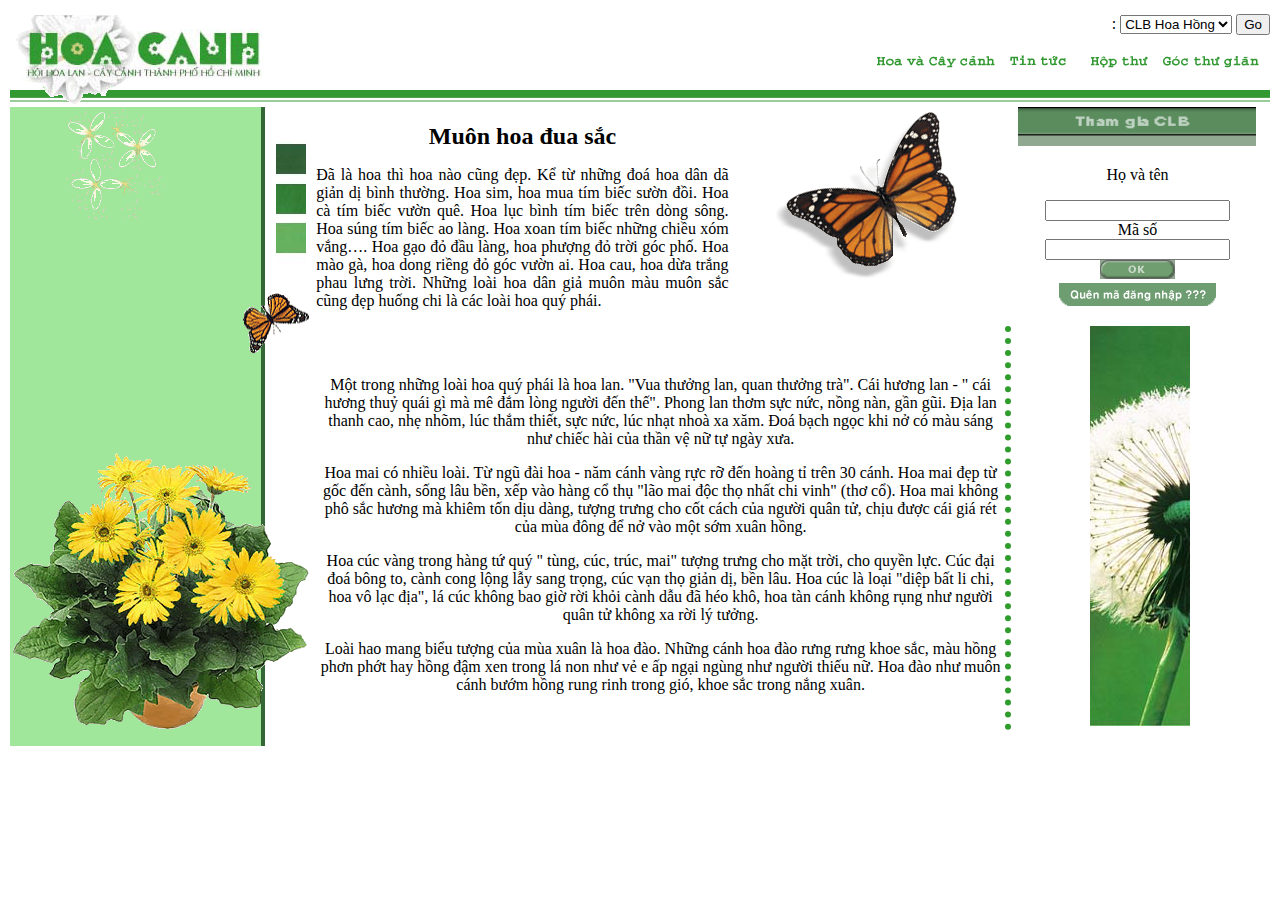
<file: bai2.2/index.html>
<!doctype html>
<html>
<head>
<meta charset="utf-8">
<title>Untitled Document</title>
<link href="style.css" rel="stylesheet" type="text/css">
</head>

<body>
<table width="1260" height="738" border="0" align="center" cellpadding="0" cellspacing="0">
  <tbody>
    <tr>
      <td width="255" rowspan="2"><img style="margin-bottom: -30px"src="images/logo.gif" width="255" height="95" alt=""/></td>
      <td height="32" colspan="4" align="right"><label for="select">:</label>
        <select name="select" id="select">
          <option value="hoahong">CLB Hoa Hồng</option>
          <option value="hoalan">CLB Hoa Lan</option>
          <option value="hoasu">CLB Hoa Sứ</option>
      </select>
      <input type="submit" name="go" id="go" value="Go"></td>
    </tr>
    <tr>
      <td height="46" colspan="4" align="right"><img src="images/n_hoavacc.gif" width="135" height="17" alt=""/><img src="images/n_ttuc.gif" width="70" height="17" alt=""/><img src="images/n_hopthu.gif" width="83" height="17" alt=""/><img src="images/n_hvien.gif" width="112" height="17" alt=""/></td>
    </tr>
    <tr>
      <td height="19" colspan="5" class="nen">&nbsp;</td>
    </tr>
    <tr>
      <td height="200" valign="top" bgcolor="#A1E79B" class="bienphai"><img src="images/tintuc_bientrai.gif" width="150" height="112" alt=""/></td>
      <td width="52" rowspan="2" valign="top"><p><img src="images/mau.jpg" width="30" height="150" alt=""/></p>
      <p><img style="margin-left: -30px"src="images/buom1.gif" width="66" height="61" alt=""/></p></td>
      <td width="429" valign="top"><p><strong style="font-size: 24px">Muôn hoa đua sắc</em></strong></p>
      <p style="text-align: justify">Đã là hoa  thì hoa nào cũng đẹp. Kể từ những đoá hoa dân dã giản dị bình thường. Hoa sim,  hoa mua tím biếc sườn đồi. Hoa cà tím biếc vườn quê. Hoa lục bình tím biếc trên  dòng sông. Hoa súng tím biếc ao làng. Hoa xoan tím biếc những chiều xóm vắng….  Hoa gạo đỏ đầu làng, hoa phượng đỏ trời góc phố. Hoa mào gà, hoa dong riềng đỏ  góc vườn ai. Hoa cau, hoa dừa trắng phau lưng trời. Những loài hoa dân giả muôn  màu muôn sắc cũng đẹp huống chi là các loài hoa quý phái.</p></td>
      <td width="280" valign="top"><img src="images/buom4.gif" width="200" height="191" alt=""/></td>
      <td width="244" rowspan="2" valign="top" bgcolor="#FFFFFF"><table width="97%" height="468" border="0" cellpadding="0" cellspacing="0">
        <tbody>
          <tr>
            <td height="158"><img src="images/thamgia.gif" width="238" height="39" alt=""/>
              <blockquote>
                  <p>Họ và tên<br>
                  </p>
                </blockquote>
                <blockquote>
                  <p>
                    <input type="text" name="textfield" id="textfield">
                    <br>
                  Mã số<br>
                    <input type="number" name="number" id="number">
                    <br>
                    <img src="images/ok.gif" width="75" height="19" alt=""/> <br>
                    <img src="images/quen.gif" width="157" height="23" alt=""/> <br>
                  </p>
                </blockquote></td>
          </tr>
          <tr>
            <td height="310" align="center" valign="middle" class="vien"><img src="images/h2.jpg" width="100" height="400" alt=""/></td>
          </tr>
        </tbody>
      </table></td>
    </tr>
    <tr>
      <td height="250" valign="bottom" bgcolor="#A1E79B" class="bienphai"><img style="margin-right: -50px" src="images/Hoavang.gif" width="300" height="300" alt=""/></td>
      <td colspan="2" valign="top"><p>Một trong  những loài hoa quý phái là hoa lan. &quot;Vua thưởng lan, quan thưởng  trà&quot;. Cái hương lan - &quot; cái hương thuỷ quái gì mà mê đắm lòng người  đến thế&quot;. Phong lan thơm sực nức, nồng nàn, gần gũi. Địa lan thanh cao,  nhẹ nhõm, lúc thắm thiết, sực nức, lúc nhạt nhoà xa xăm. Đoá bạch ngọc khi nở  có màu sáng như chiếc hài của thần vệ nữ tự ngày xưa.</p>
        <p>Hoa mai có  nhiều loài. Từ ngũ đài hoa - năm cánh vàng rực rỡ đến hoàng tỉ trên 30 cánh.  Hoa mai đẹp từ gốc đến cành, sống lâu bền, xếp vào hàng cổ thụ &quot;lão mai  độc thọ nhất chi vinh&quot; (thơ cổ). Hoa mai không phô sắc hương mà khiêm tốn  dịu dàng, tượng trưng cho cốt cách của người quân tử, chịu được cái giá rét của  mùa đông để nở vào một sớm xuân hồng.</p>
        <p>Hoa cúc  vàng trong hàng tứ quý &quot; tùng, cúc, trúc, mai&quot; tượng trưng cho mặt  trời, cho quyền lực. Cúc đại đoá bông to, cành cong lộng lẫy sang trọng, cúc  vạn thọ giản dị, bền lâu. Hoa cúc là loại &quot;diệp bất li chi, hoa vô lạc  địa&quot;, lá cúc không bao giờ rời khỏi cành dẫu đã héo khô, hoa tàn cánh  không rụng như người quân tử không xa rời lý tưởng. </p>
      <span style="text-align: justify"> Loài hao mang biểu tượng của mùa xuân là hoa đào.  Những cánh hoa đào rưng rưng khoe sắc, màu hồng phơn phớt hay hồng đậm xen  trong lá non như vẻ e ấp ngại ngùng như người thiếu nữ. Hoa đào như muôn cánh  bướm hồng rung rinh trong gió, khoe sắc trong nắng xuân.</span></td>
    </tr>
  </tbody>
</table>
</body>
</html>
</file>
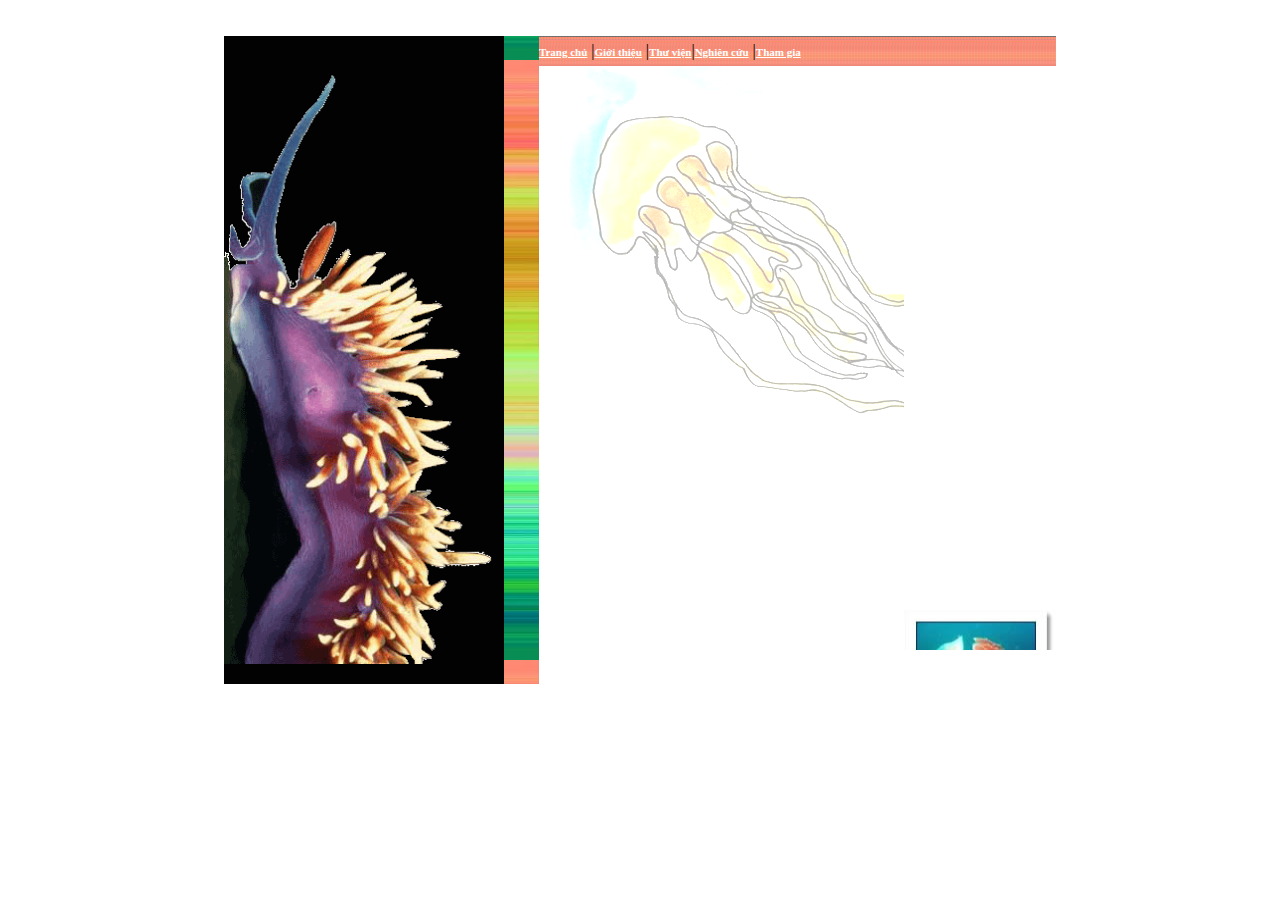
<file: bai2.3/index.html>
<!doctype html>
<html>
<head>
<meta charset="utf-8">
<!-- TemplateBeginEditable name="doctitle" -->
<title>Untitled Document</title>
<!-- TemplateEndEditable -->
<link href="css.css" rel="stylesheet" type="text/css">
<!-- TemplateBeginEditable name="head" -->
<!-- TemplateEndEditable -->
</head>
<table width="100%" border="0" cellspacing="0" cellpadding="0">
  <tbody>
    <tr>
      <td>&nbsp;</td>
      <td>&nbsp;</td>
      <td>&nbsp;</td>
      <td>&nbsp;</td>
    </tr>
    <tr>
      <td>&nbsp;</td>
      <td>&nbsp;</td>
      <td>&nbsp;</td>
      <td>&nbsp;</td>
    </tr>
  </tbody>
</table>

<body>
<table width="65%" height="648" border="0" align="center" cellpadding="0" cellspacing="0">
  <tbody>
    <tr>
      <td width="25%" rowspan="2" bgcolor="#020202"><img src="IMAGES/sanho.gif" width="280" height="612" alt=""/></td>
      <td width="5%" rowspan="2" valign="top" class="nen">&nbsp;</td>
      <td height="30" colspan="2" class="nenmenu"><a href="#">Trang chủ</a> |<a href="gioithieu.html">Giới thiệu</a> |<a href="#">Thư viện</a>|<a href="#">Nghiên cứu</a> |<a href="thamgia.html">Tham gia</a></td>
    </tr>
    <tr>
      <td width="53%" height="618" align="left" valign="top" class="noidung"><!-- Temp --></td>
      <td width="17%" align="center" valign="top">
		  <marquee direction="up"500px>
		  <p><img src="IMAGES/nhom1b.jpg" width="152" height="122" alt=""/><br />
      <p><img src="IMAGES/nhom1a.jpg" width="152" height="122" alt=""/><br />
      <p><img src="IMAGES/nhom1c.jpg" width="152" height="122" alt=""/><br />
      <p><img src="IMAGES/nhom1d.jpg" width="152" height="122" alt=""/>
	    </marquee>
    </tr>
  </tbody>
</table>
</body>
</html>
</file>
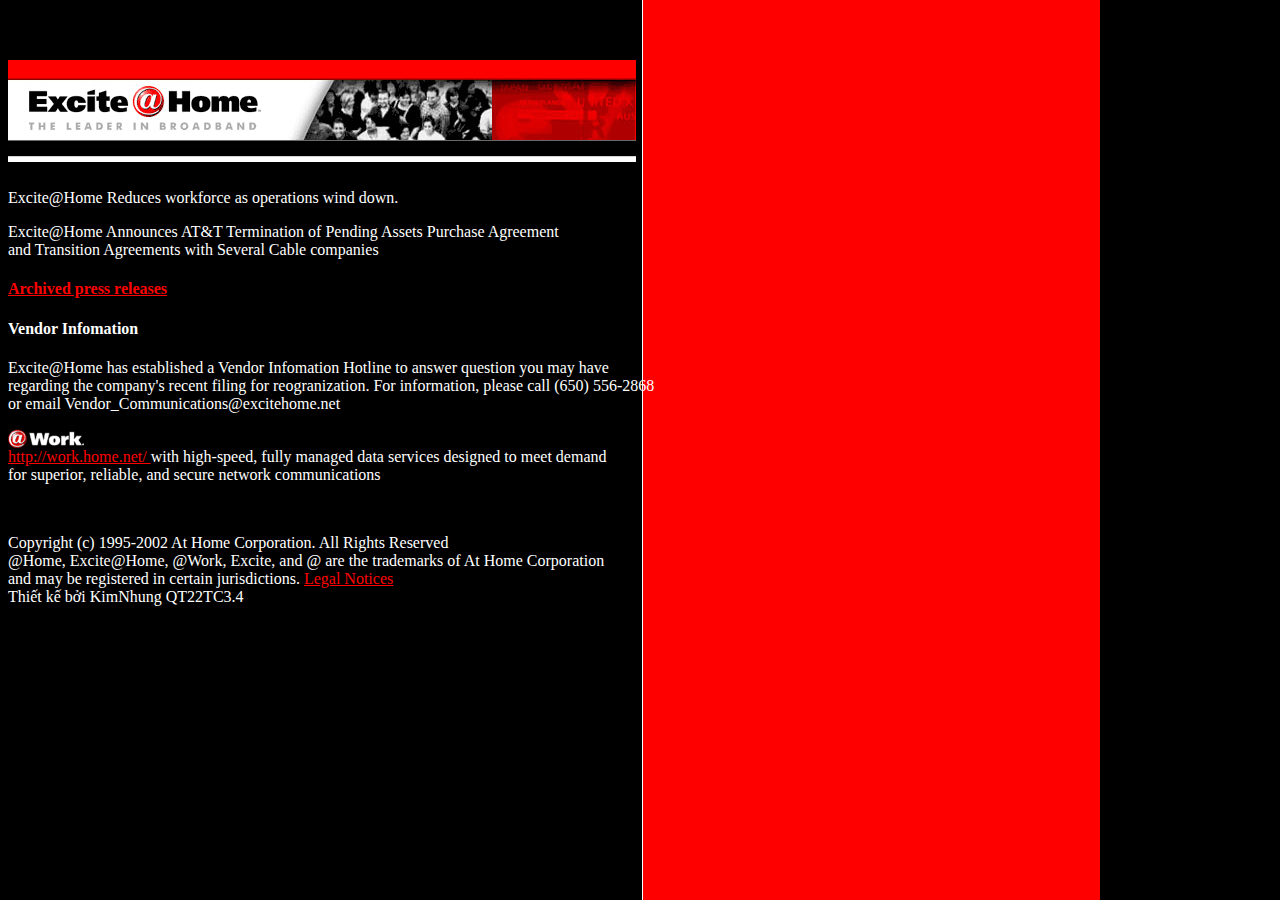
<file: bai2/index.html>
<html>
<head>
<title>Excite</title>
</head>
<body background="IMAGES/BACKGR.GIF" text="#ffffff" link="ff0000">
<p><br><br><p>
<img src="IMAGES/Banner.gif"/><br/>
<p>Excite@Home Reduces workforce as operations wind down.</p>
<p>Excite@Home Announces AT&T Termination of Pending Assets Purchase Agreement </a><br /> and Transition Agreements with Several Cable companies</p>
<h4><a href="#">Archived press releases</a></h4>
<h4>Vendor Infomation </h4>
<p>Excite@Home has established a Vendor Infomation Hotline to answer question you may have <br /> regarding the company's recent filing for reogranization. For information, please call (650) 556-2868 <br />or email Vendor_Communications@excitehome.net</p>

<img src="IMAGES/WORK.GIF"/><br/>
<a href="http://work.home.net/">http://work.home.net/ </a> with high-speed, fully managed data services designed to meet demand <br/>for superior, reliable, and secure network communications </p>
<br/>
<p>Copyright (c) 1995-2002 At Home Corporation. All Rights Reserved <br/>
 @Home, Excite@Home, @Work, Excite, and @ are the trademarks of At Home Corporation <br/>
 and may be registered in certain jurisdictions. <a href="#"> Legal Notices</a><br />
Thiết kế bởi KimNhung QT22TC3.4</p>

</body>
</html>
</file>
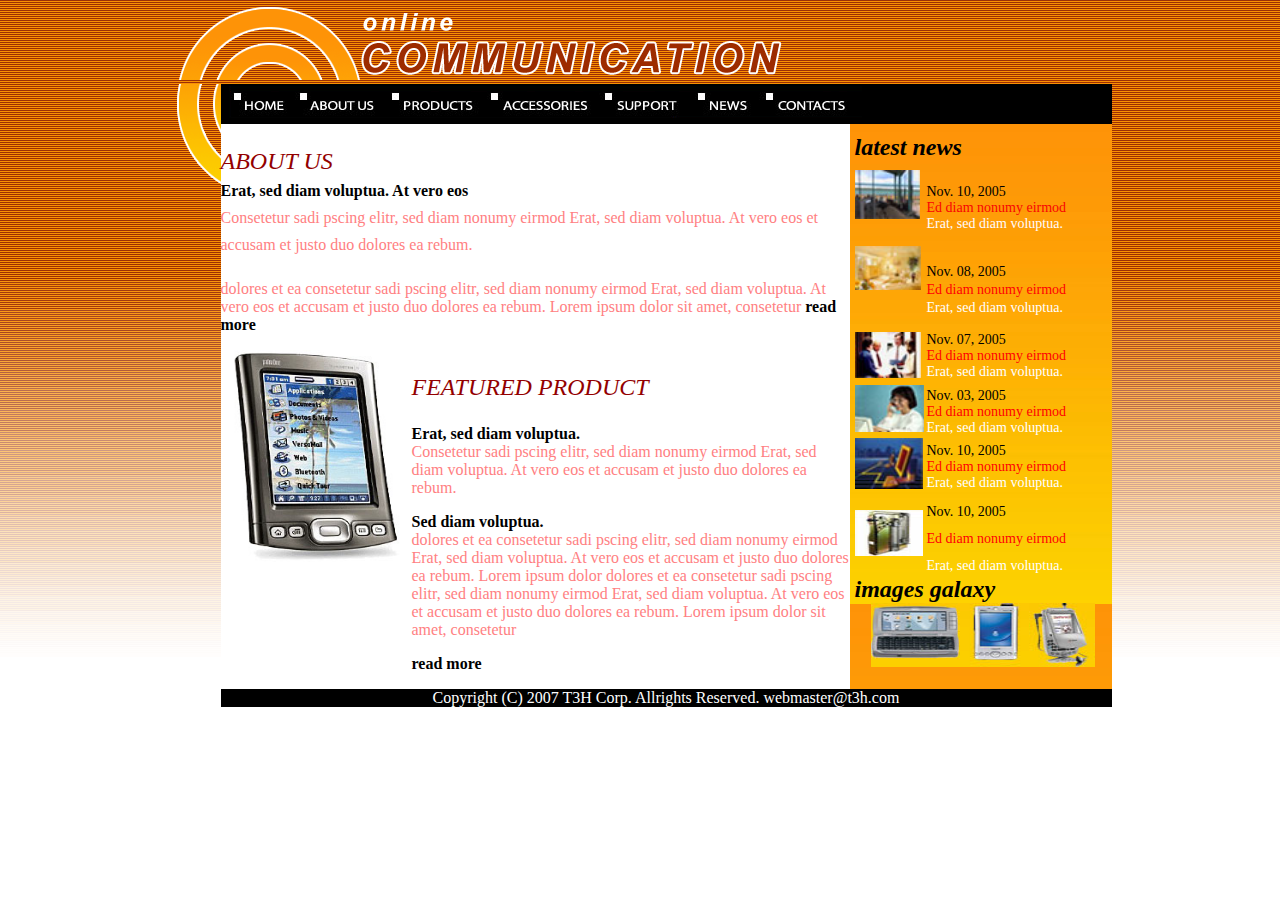
<file: Bai2_1/index.html>
<!doctype html>
<html>
<head>
<meta charset="utf-8">
<title>Untitled Document</title>
<style type="text/css">
body {
    background-image: url(Images/bg.gif);
    background-repeat: repeat-x;
    margin-left: 0px;
    margin-top: 0px;
    margin-right: 0px;
    margin-bottom: 0px;
    font-size: 16px;
}
	.nenchuyensac {
    background-image: url(Images/bg_chuyensac.jpg);
    background-color: #FCD001;
    padding-left: 5px;
    font-size: 24px;
 }
</style>
<script type="text/javascript">
function MM_preloadImages() { //v3.0
  var d=document; if(d.images){ if(!d.MM_p) d.MM_p=new Array();
    var i,j=d.MM_p.length,a=MM_preloadImages.arguments; for(i=0; i<a.length; i++)
    if (a[i].indexOf("#")!=0){ d.MM_p[j]=new Image; d.MM_p[j++].src=a[i];}}
}

function MM_swapImgRestore() { //v3.0
  var i,x,a=document.MM_sr; for(i=0;a&&i<a.length&&(x=a[i])&&x.oSrc;i++) x.src=x.oSrc;
}

function MM_findObj(n, d) { //v4.01
  var p,i,x;  if(!d) d=document; if((p=n.indexOf("?"))>0&&parent.frames.length) {
    d=parent.frames[n.substring(p+1)].document; n=n.substring(0,p);}
  if(!(x=d[n])&&d.all) x=d.all[n]; for (i=0;!x&&i<d.forms.length;i++) x=d.forms[i][n];
  for(i=0;!x&&d.layers&&i<d.layers.length;i++) x=MM_findObj(n,d.layers[i].document);
  if(!x && d.getElementById) x=d.getElementById(n); return x;
}

function MM_swapImage() { //v3.0
  var i,j=0,x,a=MM_swapImage.arguments; document.MM_sr=new Array; for(i=0;i<(a.length-2);i+=3)
   if ((x=MM_findObj(a[i]))!=null){document.MM_sr[j++]=x; if(!x.oSrc) x.oSrc=x.src; x.src=a[i+2];}
}
</script>
</head>

<body onLoad="MM_preloadImages('Images/home_over.gif','Images/about_us_over.gif','Images/products_over.gif','Images/Accessories_over.gif','Images/support_over.gif','Images/news_over.gif','Images/contact_us_over.gif')">
<table width="757" border="0" align="center" cellpadding="0" cellspacing="0">
  <tbody>
    <tr>
      <td colspan="3" align="left" valign="bottom"><img src="Images/logo_01.gif" width="192" height="80" alt=""/><img src="Images/banner.gif" width="463" height="80" alt=""/></td>
    </tr>
    <tr>
      <td width="52" rowspan="3" align="left" valign="top"><img src="Images/logo_02.gif" width="52" height="100" alt=""/></td>
      <td colspan="2" bgcolor="#000000"><a href="#"><img src="Images/home.gif" alt="" width="79" height="36" id="Image1" onMouseOver="MM_swapImage('Image1','','Images/home_over.gif',1)" onMouseOut="MM_swapImgRestore()"/></a><a href="#"><img src="Images/about_us.gif" alt="" width="92" height="36" id="Image2" onMouseOver="MM_swapImage('Image2','','Images/about_us_over.gif',1)" onMouseOut="MM_swapImgRestore()"/></a><a href="#"><img src="Images/products.gif" alt="" width="99" height="36" id="Image3" onMouseOver="MM_swapImage('Image3','','Images/products_over.gif',1)" onMouseOut="MM_swapImgRestore()"/></a><a href="#"><img src="Images/Accessories.gif" alt="" width="114" height="36" id="Image4" onMouseOver="MM_swapImage('Image4','','Images/Accessories_over.gif',1)" onMouseOut="MM_swapImgRestore()"/></a><a href="#"><img src="Images/support.gif" alt="" width="76" height="36" id="Image5" onMouseOver="MM_swapImage('Image5','','Images/support_over.gif',1)" onMouseOut="MM_swapImgRestore()"/></a><a href="#"><img src="Images/news.gif" alt="" width="85" height="36" id="Image6" onMouseOver="MM_swapImage('Image6','','Images/news_over.gif',1)" onMouseOut="MM_swapImgRestore()"/></a><a href="#"><img src="Images/contact_us.gif" alt="" width="121" height="36" id="Image7" onMouseOver="MM_swapImage('Image7','','Images/contact_us_over.gif',1)" onMouseOut="MM_swapImgRestore()"/></a></td>
    </tr>
    <tr>
      <td width="477" height="438" align="left" valign="top" bgcolor="#FFFFFF"><p style="font-size: 24px; color: #930000;"><em> ABOUT US </em><br>
          <span style="color: #000000; font-size: 16px;"><strong>Erat, sed diam voluptua. At vero eos</strong></span><br>
          <span style="font-size: 16px; color: #FF8082;">Consetetur sadi pscing elitr, sed diam nonumy eirmod Erat, sed diam voluptua. At vero eos et accusam et justo duo dolores ea rebum.</span></p>
        <p style="color: #FF8082">dolores et ea consetetur sadi pscing elitr, sed diam nonumy eirmod Erat, sed diam voluptua. At vero eos et accusam et justo duo dolores ea rebum. Lorem ipsum dolor sit amet, consetetur <span style="color: #000000"><strong>read more</strong></span></p>
      <table width="629" height="275" border="0" cellpadding="0" cellspacing="0">
        <tbody>
          <tr>
            <td width="191" height="275" align="left" valign="top"><img src="Images/phone.jpg" width="186" height="219" alt=""/></td>
            <td width="438"><p style="color: #930000; font-size: 24px;"><em>FEATURED PRODUCT</em></p>
              <p><strong>Erat, sed diam voluptua.</strong><br>
                <span style="color: #FF8082">Consetetur sadi pscing elitr, sed diam nonumy eirmod Erat, sed diam voluptua. At vero eos et accusam et justo duo dolores ea rebum.</span></p>
              <p><strong>Sed diam voluptua.</strong><br>
                <span style="color: #FF8082">dolores et ea consetetur sadi pscing elitr, sed diam nonumy eirmod Erat, sed diam voluptua. At vero eos et accusam et justo duo dolores ea rebum. Lorem ipsum dolor   dolores et ea consetetur sadi pscing elitr, sed diam nonumy eirmod Erat, sed diam voluptua. At vero eos et accusam et justo duo dolores ea rebum. Lorem ipsum dolor sit amet, consetetur</span></p>
              <p><strong>read more</strong><br>
            </p></td>
          </tr>
        </tbody>
  </table></td>
      <td width="228" align="left" valign="top" class="nenchuyensac"><table width="257" height="440" border="0" cellpadding="0" cellspacing="0">
        <tbody>
          <tr>
            <td height="46" colspan="2"><strong><em>latest news</em></strong></td>
            </tr>
          <tr>
            <td width="72" height="50" align="left" valign="top"><img src="Images/icon_01.jpg" width="65" height="49" alt=""/></td>
            <td width="185" align="left" valign="top" style="font-size: 14px"><p>Nov. 10, 2005 <br>
                <span style="color: #F80404">Ed diam nonumy eirmod</span><br>
                <span style="color: #FFFBFB">Erat, sed diam voluptua.</span></p></td>
          </tr>
          <tr>
            <td height="52" align="left" valign="top"><img src="Images/icon_02.jpg" width="66" height="44" alt=""/></td>
            <td align="left" valign="top" style="font-size: 16px"><p><span style="font-size: 14px">Nov. 08, 2005</span><br>
                <span style="color: #FF0004; font-size: 14px;">Ed diam nonumy eirmod</span><br>
                <span style="color: #FFFFFF; font-size: 14px;">Erat, sed diam voluptua.</span></p></td>
          </tr>
          <tr>
            <td height="53" align="left" valign="top"><img src="Images/icon_03.jpg" width="66" height="46" alt=""/></td>
            <td align="left" valign="top" style="font-size: 14px">Nov. 07, 2005 <br>
              <span style="color: #FF0004">Ed diam nonumy eirmod</span><br>
              <span style="color: #FFFFFF">Erat, sed diam voluptua.</span></td>
          </tr>
          <tr>
            <td align="left" valign="top"><img src="Images/icon_04.jpg" width="69" height="47" alt=""/></td>
            <td style="font-size: 14px">Nov. 03, 2005 <br>
              <span style="color: #FF0004">Ed diam nonumy eirmod</span><br>
              <span style="color: #FFFFFF">Erat, sed diam voluptua.</span></td>
          </tr>
          <tr>
            <td align="left" valign="top"><img src="Images/icon_05.jpg" width="68" height="51" alt=""/></td>
            <td style="font-size: 14px">Nov. 10, 2005 <br>
              <span style="color: #FF0004">Ed diam nonumy eirmod</span><br>
              <span style="color: #FFFFFF">Erat, sed diam voluptua.</span></td>
          </tr>
          <tr>
            <td><img src="Images/icon_06.jpg" width="68" height="46" alt=""/></td>
            <td><span style="font-size: 14px">Nov. 10, 2005 <br>
                <span style="color: #FF0004">Ed diam nonumy eirmod</span><br>
              <span style="color: #FFFFFF">Erat, sed diam voluptua.</span></span></td>
          </tr>
          <tr>
            <td colspan="2" align="left" valign="middle"><strong><em>images galaxy</em></strong></td>
            </tr>
          <tr>
            <td colspan="2" align="center" valign="middle"><img src="Images/phone_01.jpg" width="89" height="64" alt=""/><img src="Images/phone_02.jpg" width="69" height="64" alt=""/><img src="Images/phone_03.jpg" width="66" height="64" alt=""/></td>
            </tr>
        </tbody>
      </table></td>
    </tr>
    <tr>
      <td colspan="2" align="center" valign="middle" bgcolor="#000000" style="color: #FFFFFF">Copyright (C) 2007 T3H Corp. Allrights Reserved. webmaster@t3h.com</td>
    </tr>
  </tbody>
</table>
</body>
</html>
</file>
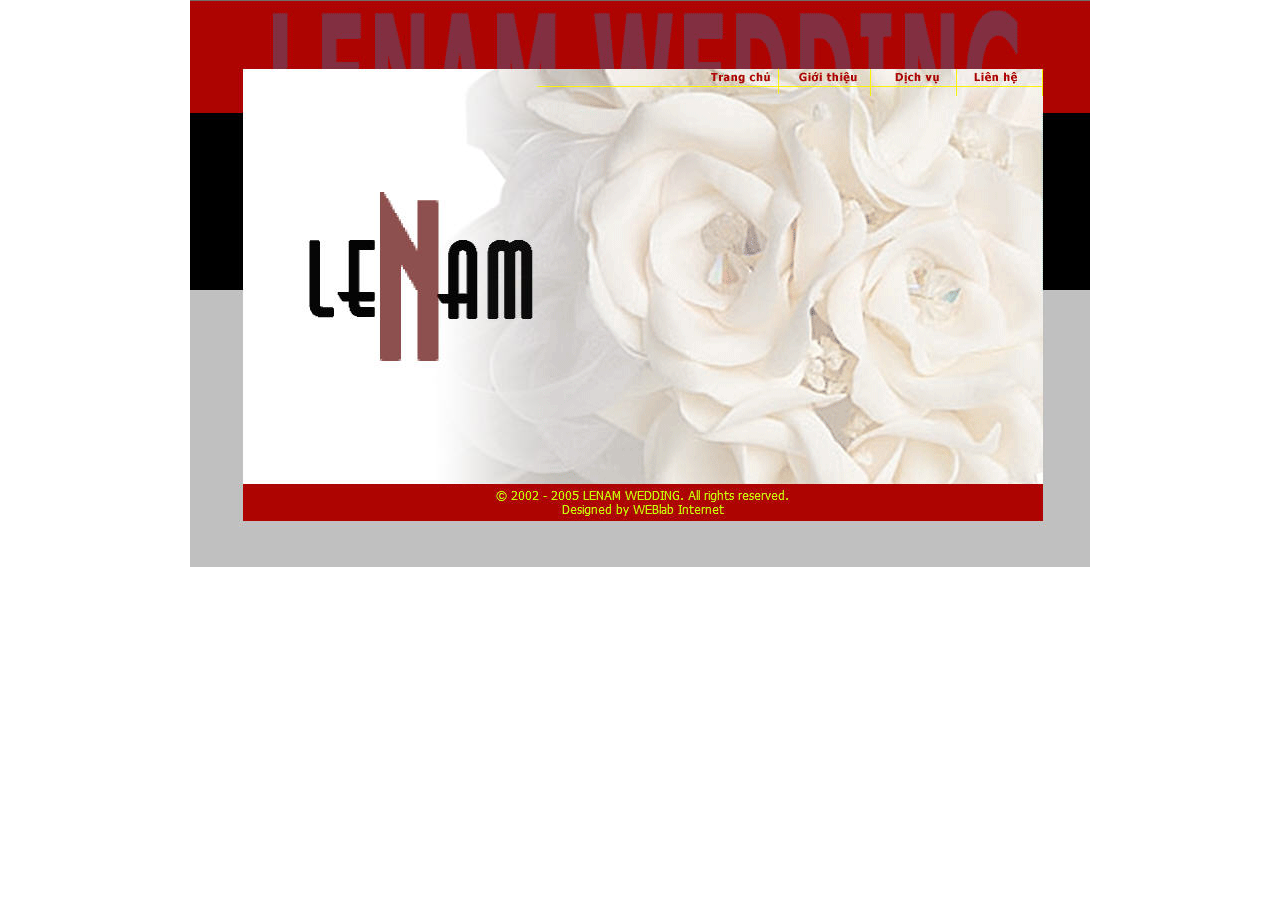
<file: BAI2_6/index.html>
<html>
<head>
<title>index</title>
<meta http-equiv="Content-Type" content="text/html; charset=utf-8">
<script type="text/javascript">
function MM_preloadImages() { //v3.0
  var d=document; if(d.images){ if(!d.MM_p) d.MM_p=new Array();
    var i,j=d.MM_p.length,a=MM_preloadImages.arguments; for(i=0; i<a.length; i++)
    if (a[i].indexOf("#")!=0){ d.MM_p[j]=new Image; d.MM_p[j++].src=a[i];}}
}

function MM_swapImgRestore() { //v3.0
  var i,x,a=document.MM_sr; for(i=0;a&&i<a.length&&(x=a[i])&&x.oSrc;i++) x.src=x.oSrc;
}

function MM_findObj(n, d) { //v4.01
  var p,i,x;  if(!d) d=document; if((p=n.indexOf("?"))>0&&parent.frames.length) {
    d=parent.frames[n.substring(p+1)].document; n=n.substring(0,p);}
  if(!(x=d[n])&&d.all) x=d.all[n]; for (i=0;!x&&i<d.forms.length;i++) x=d.forms[i][n];
  for(i=0;!x&&d.layers&&i<d.layers.length;i++) x=MM_findObj(n,d.layers[i].document);
  if(!x && d.getElementById) x=d.getElementById(n); return x;
}

function MM_swapImage() { //v3.0
  var i,j=0,x,a=MM_swapImage.arguments; document.MM_sr=new Array; for(i=0;i<(a.length-2);i+=3)
   if ((x=MM_findObj(a[i]))!=null){document.MM_sr[j++]=x; if(!x.oSrc) x.oSrc=x.src; x.src=a[i+2];}
}
</script>
</head>
<body bgcolor="#FFFFFF" leftmargin="0" topmargin="0" marginwidth="0" marginheight="0" onLoad="MM_preloadImages('images/index_05.gif','images/index_06.gif','images/index_07.gif','images/index_08.gif')">
<!-- Save for Web Slices (index.jpg) -->
<table width="900" height="567" border="0" align="center" cellpadding="0" cellspacing="0" id="Table_01">
	<tr>
		<td colspan="8">
			<img src="images/index_01.gif" width="900" height="70" alt=""></td>
	</tr>
	<tr>
		<td>
			<img src="images/index_02.gif" width="52" height="19" alt=""></td>
		<td>
			<img src="images/index_03.gif" width="296" height="19" alt=""></td>
		<td>
			<img src="images/index_04.gif" width="158" height="19" alt=""></td>
		<td><a href="index.html"><img src="images/index_05.gif" alt="" width="84" height="19" id="Image1" onMouseOver="MM_swapImage('Image1','','images/index_05.gif',1)" onMouseOut="MM_swapImgRestore()"></a></td>
		<td><a href="gioithieu2.html"><img src="images/index_06.gif" alt="" width="92" height="19" id="Image2" onMouseOver="MM_swapImage('Image2','','images/index_06.gif',1)" onMouseOut="MM_swapImgRestore()"></a></td>
		<td><a href="dichvu.html"><img src="images/index_07.gif" alt="" width="86" height="19" id="Image3" onMouseOver="MM_swapImage('Image3','','images/index_07.gif',1)" onMouseOut="MM_swapImgRestore()"></a></td>
		<td><a href="#"><img src="images/index_08.gif" alt="" width="85" height="19" id="Image4" onMouseOver="MM_swapImage('Image4','','images/index_08.gif',1)" onMouseOut="MM_swapImgRestore()"></a></td>
		<td>
			<img src="images/index_09.gif" width="47" height="19" alt=""></td>
	</tr>
	<tr>
		<td>
			<img src="images/index_10.gif" width="52" height="395" alt=""></td>
		<td>
			<img src="images/index_11.png" width="296" height="395" alt=""></td>
		<td colspan="5" rowspan="3">
			<img src="images/index_12.gif" width="505" height="478" alt=""></td>
		<td>
			<img src="images/index_13.gif" width="47" height="395" alt=""></td>
	</tr>
	<tr>
		<td>
			<img src="images/index_14.gif" width="52" height="38" alt=""></td>
		<td rowspan="2">
			<img src="images/index_15.gif" width="296" height="83" alt=""></td>
		<td>
			<img src="images/index_16.gif" width="47" height="38" alt=""></td>
	</tr>
	<tr>
		<td>
			<img src="images/index_17.gif" width="52" height="45" alt=""></td>
		<td>
			<img src="images/index_18.gif" width="47" height="45" alt=""></td>
	</tr>
</table>
<!-- End Save for Web Slices -->
</body>
</html>
</file>
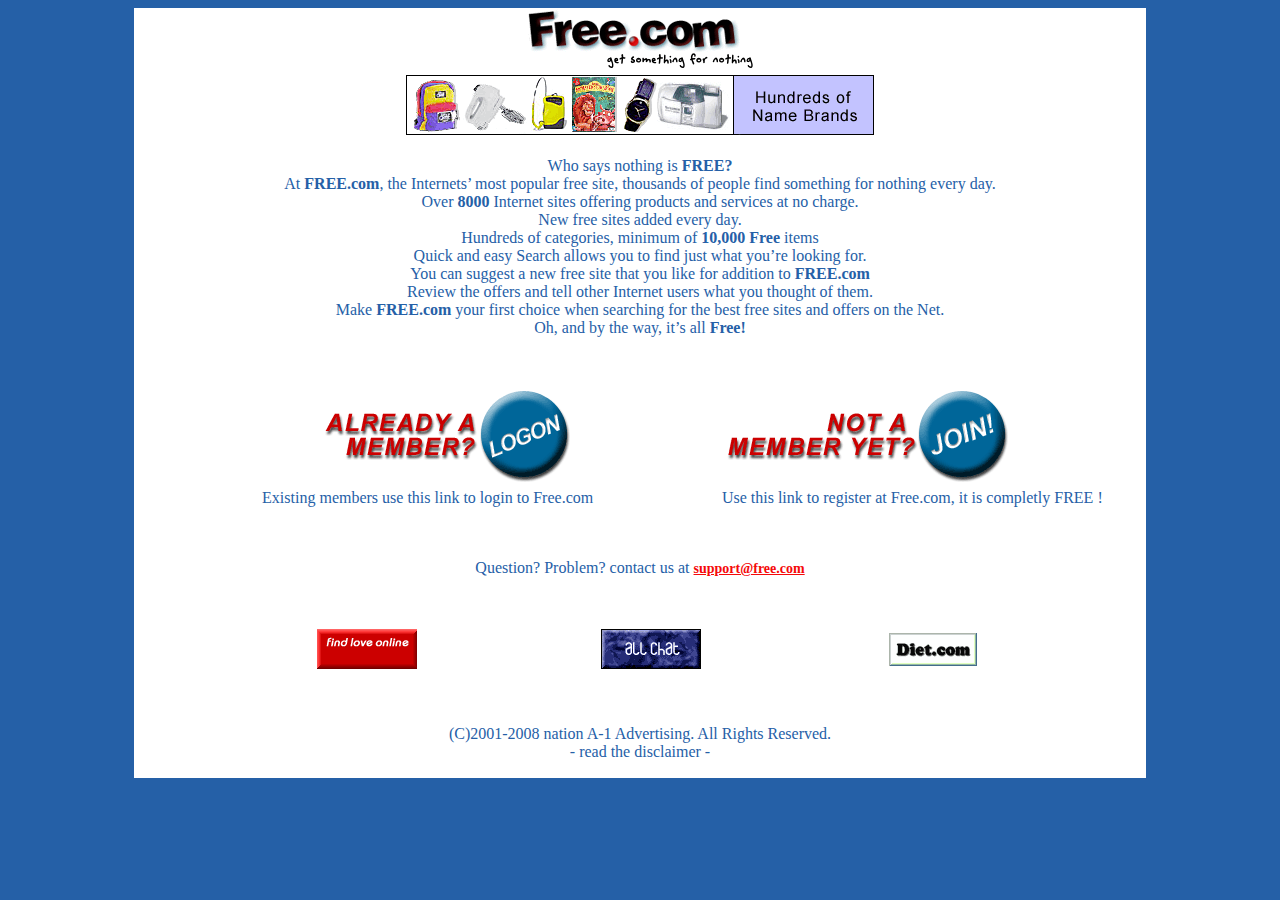
<file: bai3/index.html>
<!doctype html>
<html>
<head>
<meta charset="utf-8">
<title>.:FREE SITE:.</title>
<style type="text/css">
body {
    background-color: #2560A7;
}
body,td,th {
    color: #2560A7;
}
a {
    font-size: 14px;
    color: #F50909;
    font-weight: bold;
}
a:visited {
    color: #F50909;
}
a:hover {
    color: #F013B1;
}
a:active {
    color: #0F22B5;
}
</style>
</head>
<body bgcolor="#FFFFFF" text="#FFFFFF">
<table width="80%" border="0" align="center" cellpadding="1" cellspacing="0">
  <tbody style="color: #FFFFFF">
    <tr>
      <td colspan="3" align="center" valign="middle" bgcolor="#FFFFFF"><img src="IMAGES/logo.gif" width="228" height="60" alt=""/></td>
    </tr>
    <tr>
      <td colspan="3" align="center" valign="middle" bgcolor="#FFFFFF"><img src="IMAGES/free.gif" width="468" height="60" alt=""/></td>
    </tr>
    <tr>
      <td colspan="3" align="center" valign="middle" bgcolor="#FFFFFF"><p>Who says nothing is <b>FREE?</b><br>
        At <b>FREE.com</b>, the Internets’ most popular free site, thousands of people find something for nothing every day.<br>
        Over <b>8000</b> Internet sites offering products and services at no charge.<br>
        New free sites added every day.<br>
        Hundreds of categories, minimum of <b>10,000 Free</b> items<br>
        Quick and easy Search allows you to find just what you’re looking for.<br>
        You can suggest a new free site that you like for addition to <b>FREE.com</b><br>
        Review the offers and tell other Internet users what you thought of them.<br>
        Make <b>FREE.com</b> your first choice when searching for the best free sites and offers on the Net.<br>
        Oh, and by the way, it’s all <b>Free!</b></p>
        <p>&nbsp;</p></td>
    </tr>
    <tr>
      <td colspan="2" align="center" valign="middle" bgcolor="#FFFFFF"><img src="IMAGES/LOGON.GIF" width="287" height="94" alt=""/></td>
      <td width="42%" align="left" valign="middle" bgcolor="#FFFFFF"><img src="IMAGES/JOIN.GIF" width="287" height="94" alt=""/></td>
    </tr>
    <tr>
      <td colspan="2" align="center" valign="middle" bgcolor="#FFFFFF">Existing members use this link to login to Free.com</td>
      <td align="left" valign="middle" bgcolor="#FFFFFF">Use this link to register at Free.com, it is completly FREE !</td>
    </tr>
    <tr>
      <td colspan="3" align="center" valign="middle" bgcolor="#FFFFFF"><p>&nbsp;</p>
        <p>Question? Problem? contact us at <a href="#">support@free.com</a></p>
      <p>&nbsp;</p></td>
    </tr>
    <tr>
      <td width="46%" align="center" valign="middle" bgcolor="#FFFFFF"><img src="IMAGES/singles.gif" width="100" height="40" alt=""/></td>
      <td width="12%" bgcolor="#FFFFFF"><img src="IMAGES/chat.gif" width="100" height="40" alt=""/></td>
      <td align="center" valign="middle" bgcolor="#FFFFFF"><img src="IMAGES/diet.gif" width="88" height="33" alt=""/></td>
    </tr>
	  <tr>
      <td colspan="3" align="center" valign="middle" bgcolor="#FFFFFF"><p>&nbsp;</p>
        <p><font corlor="#black">(C)2001-2008 nation A-1 Advertising. All Rights Reserved.<br>
			- read the disclaimer -</font></p></td>
    </tr>
  </tbody>
</table>

</table>
</body>
</html>
</file>
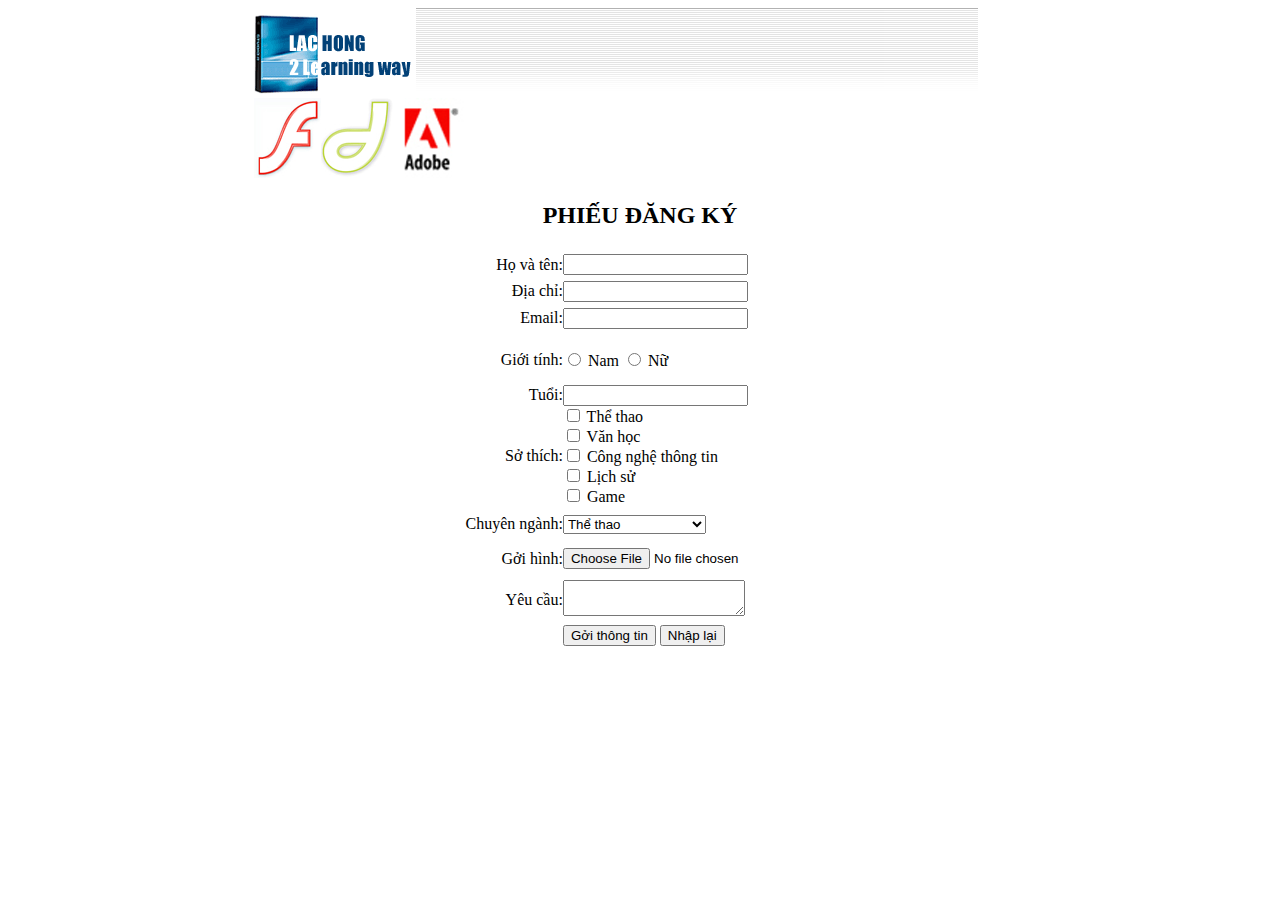
<file: bai5/index.html>
<!doctype html>
<html>
<head>
<meta charset="utf-8">
<title>.:PHIEU DANG KY:.</title>
<style type="text/css">
body,td,th {
    font-style: normal;
    font-weight: normal;
    font-size: 16px;
    color: #000000;
}
</style>
</head>
<body>
	<table width="61%" border="0" align="center" cellpadding="0" cellspacing="0">
  <tbody>
    <tr>
      <td height="86" colspan="2"><img src="Images/lachong.gif" width="162" height="80" alt=""/><img src="Images/logo_bg.gif" width="562" height="86" alt=""/><img src="Images/Flash.gif" width="67" height="80" alt=""/><img src="Images/dreamweaver.gif" width="72" height="80" alt=""/><img src="Images/adobe.gif" width="74" height="80" alt=""/></td>
    </tr>
    <tr style="font-size: 24px; color: #024177;">
      <td height="43" colspan="2" align="center" valign="middle"><strong><h2><b>PHIẾU ĐĂNG KÝ</b></h2></strong></td>
    </tr>
    <tr align="center" valign="middle">
      <td width="40%" height="32" align="right" valign="middle"><label for="textfield"> Họ và tên:</label></td>
      <td width="60%" align="left" valign="middle"><input type="text" name="textfield" id="textfield"></td>
    </tr>
    <tr align="center" valign="middle">
      <td align="right" valign="middle"><label for="textfield2">Địa chỉ:</label></td>
      <td align="left" valign="middle"><input type="text" name="textfield2" id="textfield2"></td>
    </tr>
    <tr align="center" valign="middle">
      <td height="33" align="right" valign="middle"><label for="email">Email:</label></td>
      <td align="left" valign="middle"><input type="email" name="email" id="email"></td>
    </tr>
    <tr align="center" valign="middle">
      <td align="right" valign="middle"><p>
        <label>
          Giới tính:          </label>
        <br>
      </p></td>
      <td align="left" valign="middle"><label>
        <input type="radio" name="Giới t&iacute;nh" value="Nam" id="Giớitiacutenh_0">
        Nam</label>
        <label>
          <input type="radio" name="Giới t&iacute;nh" value="Nữ" id="Giớitiacutenh_1">
      Nữ</label></td>
    </tr>
    <tr align="center" valign="middle">
      <td align="right" valign="middle"><label for="number">Tuổi:</label></td>
      <td align="left" valign="middle"><input name="number" type="number" id="number" autocomplete="off"></td>
    </tr>
    <tr align="center" valign="middle">
      <td align="right" valign="middle"><p>
        <label>
          Sở thích:          </label>
        <br>
      </p></td>
      <td align="left" valign="middle"><label>
        <input type="checkbox" name="Sở thích" value="Thể thao" id="Sởthiacutech_0">
        Thể thao</label>
        <br>
        <label>
          <input type="checkbox" name="Sở thích" value="Văn học" id="Sởthiacutech_1">
          Văn học</label>
        <br>
        <label>
          <input type="checkbox" name="Sở thích" value="Công nghệ thông tin" id="Sởthiacutech_2">
          Công nghệ thông tin</label>
        <br>
        <label>
          <input type="checkbox" name="Sở thích" value="Lịch sử" id="Sởthiacutech_3">
          Lịch sử</label>
        <br>
        <label>
          <input type="checkbox" name="Sở thích" value="Game" id="Sởthiacutech_4">
      Game</label></td>
    </tr>
    <tr align="center" valign="middle">
      <td height="37" align="right" valign="middle"><label for="select">Chuyên ngành:</label></td>
      <td align="left" valign="middle"><select name="select" id="select">
        <option value="Thể thao">Thể thao</option>
        <option value="Văn học">Văn học</option>
        <option value="Công nghệ thông tin">Công nghệ thông tin</option>
        <option value="Lịch sử">Lịch sử</option>
        <option value="Game">Game</option>
      </select></td>
    </tr>
    <tr align="center" valign="middle">
      <td height="32" align="right" valign="middle"><label for="fileField">Gởi hình:</label></td>
      <td align="left" valign="middle"><input type="file" name="fileField" id="fileField"></td>
    </tr>
    <tr align="center" valign="middle">
      <td align="right" valign="middle"><p>
        <label for="textarea">Yêu cầu:</label>
      </p></td>
      <td align="left" valign="middle"><textarea name="textarea" wrap="hard" id="textarea"></textarea></td>
    </tr>
    <tr align="center" valign="middle">
      <td align="right" valign="middle">&nbsp;</td>
      <td align="left" valign="middle"><input type="button" name="Gởi thông tin" id="button" value="Gởi thông tin">
      <input type="reset" name="reset" id="reset" value="Nhập lại"></td>
    </tr>
  </tbody>
</table>

</body>
</html>
</file>
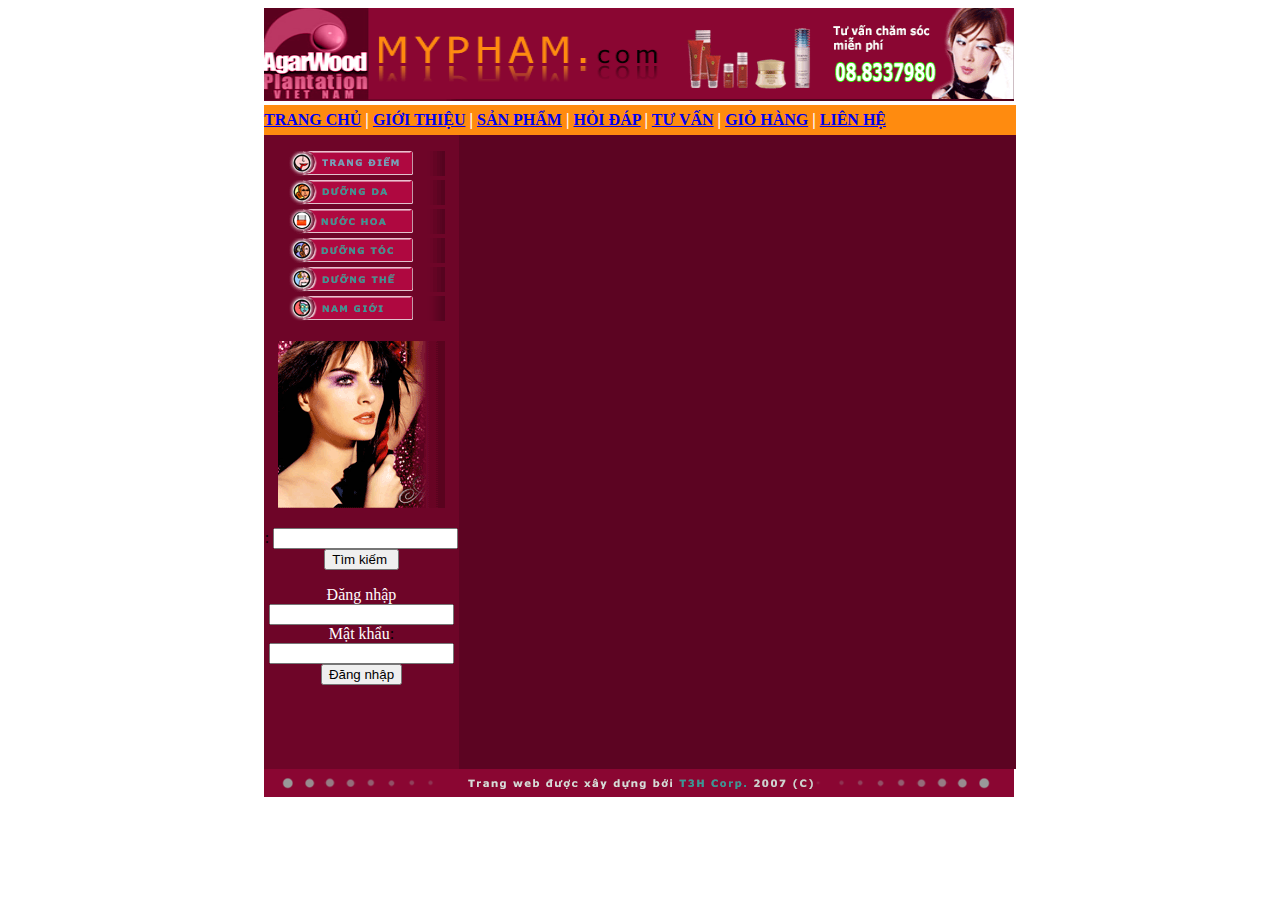
<file: bai2.4/mypham/index.html>
<!doctype html>
<html>
<head>
<meta charset="utf-8">
<title>Untitled Document</title>
<script type="text/javascript">
function MM_preloadImages() { //v3.0
  var d=document; if(d.images){ if(!d.MM_p) d.MM_p=new Array();
    var i,j=d.MM_p.length,a=MM_preloadImages.arguments; for(i=0; i<a.length; i++)
    if (a[i].indexOf("#")!=0){ d.MM_p[j]=new Image; d.MM_p[j++].src=a[i];}}
}

function MM_swapImgRestore() { //v3.0
  var i,x,a=document.MM_sr; for(i=0;a&&i<a.length&&(x=a[i])&&x.oSrc;i++) x.src=x.oSrc;
}

function MM_findObj(n, d) { //v4.01
  var p,i,x;  if(!d) d=document; if((p=n.indexOf("?"))>0&&parent.frames.length) {
    d=parent.frames[n.substring(p+1)].document; n=n.substring(0,p);}
  if(!(x=d[n])&&d.all) x=d.all[n]; for (i=0;!x&&i<d.forms.length;i++) x=d.forms[i][n];
  for(i=0;!x&&d.layers&&i<d.layers.length;i++) x=MM_findObj(n,d.layers[i].document);
  if(!x && d.getElementById) x=d.getElementById(n); return x;
}

function MM_swapImage() { //v3.0
  var i,j=0,x,a=MM_swapImage.arguments; document.MM_sr=new Array; for(i=0;i<(a.length-2);i+=3)
   if ((x=MM_findObj(a[i]))!=null){document.MM_sr[j++]=x; if(!x.oSrc) x.oSrc=x.src; x.src=a[i+2];}
}
</script>
</head>

<body onLoad="MM_preloadImages('../Images/trang_diem.gif','../Images/duong_da.gif','../Images/nuoc_hoa.gif','../Images/duong_toc.gif','../Images/duong_the.gif','../Images/nam_gioi.gif')">
<table width="752" height="207" border="0" align="center" cellpadding="0" cellspacing="0">
  <tbody>
    <tr>
      <td height="95" colspan="3" valign="top"><img src="images/template_01.gif" width="198" height="93" alt=""/><img src="images/template_02.gif" width="217" height="93" alt=""/><img src="images/template_03.gif" width="335" height="93" alt=""/></td>
    </tr>
    <tr>
      <td height="30" colspan="3" bgcolor="#FF8B0F" style="color: #FFFFFF"><strong><a href="#">TRANG CHỦ</a> | <a href="gioithieu.html">GIỚI THIỆU</a> | <a href="sanpham.html">SẢN PHẨM</a> | <a href="#">HỎI ĐÁP</a> | <a href="#">TƯ VẤN</a> | <a href="#">GIỎ HÀNG</a> | <a href="#">LIÊN HỆ</a></strong></td>
    </tr>
    <tr>
      <td width="195" align="center" bgcolor="#6E0528"><p><img src="images/trangdiem.gif" alt="" width="167" height="25" id="Image1" onMouseOver="MM_swapImage('Image1','','../Images/trang_diem.gif',1)" onMouseOut="MM_swapImgRestore()"/><img src="images/duongda.gif" alt="" width="167" height="25" id="Image2" onMouseOver="MM_swapImage('Image2','','../Images/duong_da.gif',1)" onMouseOut="MM_swapImgRestore()"/><img src="images/nuochoa.gif" alt="" width="167" height="25" id="Image3" onMouseOver="MM_swapImage('Image3','','../Images/nuoc_hoa.gif',1)" onMouseOut="MM_swapImgRestore()"/><img src="images/duongtoc.gif" alt="" width="167" height="25" id="Image4" onMouseOver="MM_swapImage('Image4','','../Images/duong_toc.gif',1)" onMouseOut="MM_swapImgRestore()"/><img src="images/duongthe.gif" alt="" width="167" height="25" id="Image5" onMouseOver="MM_swapImage('Image5','','../Images/duong_the.gif',1)" onMouseOut="MM_swapImgRestore()"/><img src="images/namgioi.png" alt="" width="167" height="25" id="Image6" onMouseOver="MM_swapImage('Image6','','../Images/nam_gioi.gif',1)" onMouseOut="MM_swapImgRestore()"/></p>
        <p><img src="images/template_16.gif" width="167" height="167" alt=""/></p>
        <p>
          <label for="textfield">:</label>
          <input type="text" name="textfield" id="textfield">
          <input type="button" name="Tìm kiếm " id="Tìm kiếm " value="Tìm kiếm ">
        </p>
        <p><span style="color: #FFFCFC">Đăng nhập</span>
          <input type="text" name="textfield2" id="textfield2">
          <br>
          <label for="textfield3"><span style="color: #FFFFFF">Mật khẩu</span>:</label>
          <input type="text" name="textfield3" id="textfield3">
          <br>
          <input type="button" name="Đăng nhập" id="Đăng nhập" value="Đăng nhập">
        </p>
        <p>&nbsp;</p>
      <p>&nbsp;</p></td>
      <td width="557" colspan="2" align="left" valign="top" bgcolor="#5C0422">&nbsp;</td>
    </tr>
    <tr>
      <td height="30" colspan="3"><img src="images/template_18.gif" width="167" height="28" alt=""/><img src="images/template_19.gif" width="192" height="28" alt=""/><img src="images/template_20.gif" width="391" height="28" alt=""/></td>
    </tr>
  </tbody>
</table>
</body>
</html>
</file>
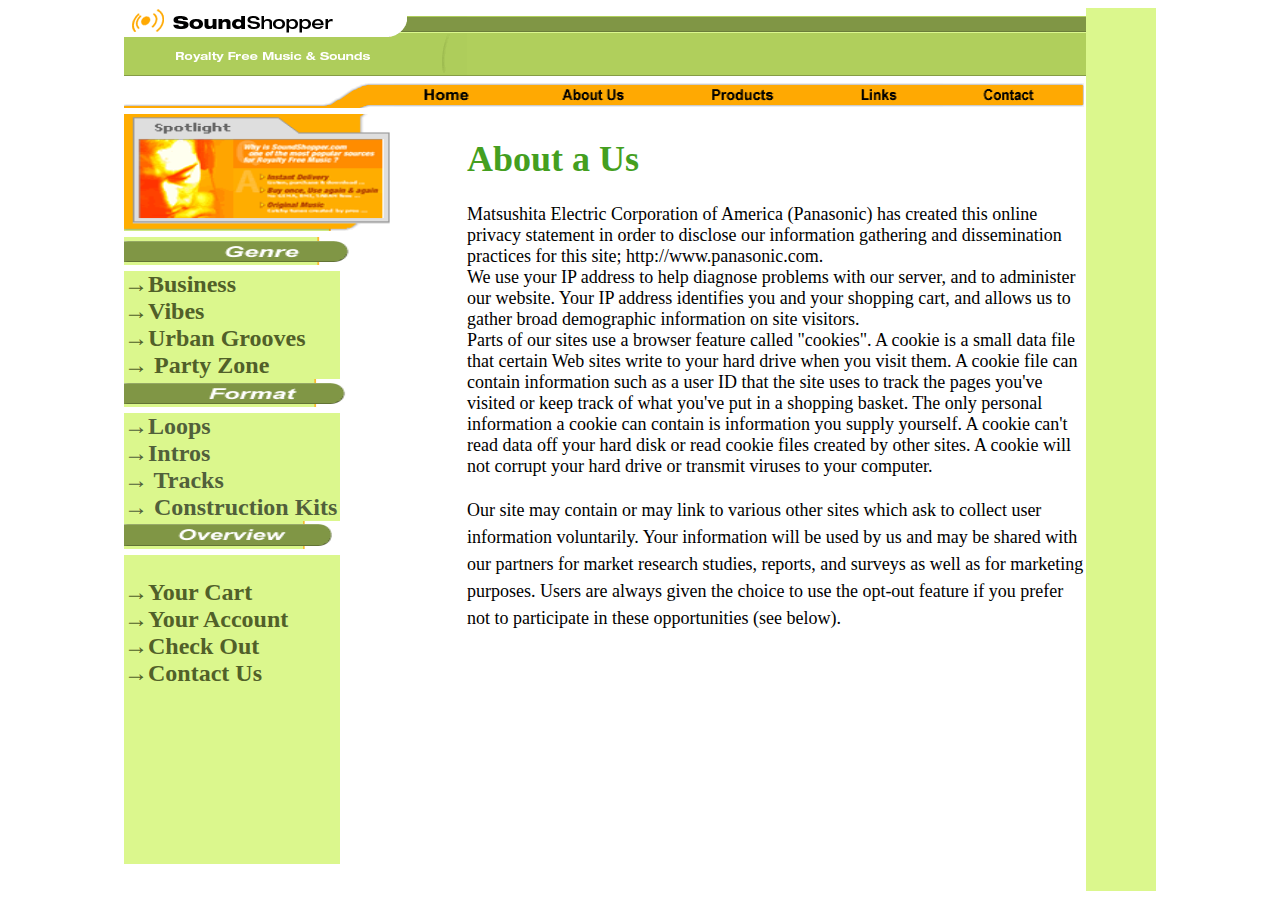
<file: bai 2.5/about.html>
<!doctype html>
<html>
<head>
<meta charset="utf-8">
<title>Untitled Document</title>
<style type="text/css">
.body {
    background-image: url(Images/banner_bg.gif);
    background-repeat: repeat-x;
}
</style>
<link href="css.css" rel="stylesheet" type="text/css">
<script type="text/javascript">
function MM_preloadImages() { //v3.0
  var d=document; if(d.images){ if(!d.MM_p) d.MM_p=new Array();
    var i,j=d.MM_p.length,a=MM_preloadImages.arguments; for(i=0; i<a.length; i++)
    if (a[i].indexOf("#")!=0){ d.MM_p[j]=new Image; d.MM_p[j++].src=a[i];}}
}

function MM_swapImgRestore() { //v3.0
  var i,x,a=document.MM_sr; for(i=0;a&&i<a.length&&(x=a[i])&&x.oSrc;i++) x.src=x.oSrc;
}

function MM_findObj(n, d) { //v4.01
  var p,i,x;  if(!d) d=document; if((p=n.indexOf("?"))>0&&parent.frames.length) {
    d=parent.frames[n.substring(p+1)].document; n=n.substring(0,p);}
  if(!(x=d[n])&&d.all) x=d.all[n]; for (i=0;!x&&i<d.forms.length;i++) x=d.forms[i][n];
  for(i=0;!x&&d.layers&&i<d.layers.length;i++) x=MM_findObj(n,d.layers[i].document);
  if(!x && d.getElementById) x=d.getElementById(n); return x;
}

function MM_swapImage() { //v3.0
  var i,j=0,x,a=MM_swapImage.arguments; document.MM_sr=new Array; for(i=0;i<(a.length-2);i+=3)
   if ((x=MM_findObj(a[i]))!=null){document.MM_sr[j++]=x; if(!x.oSrc) x.oSrc=x.src; x.src=a[i+2];}
}
</script>
</head>

<body onLoad="MM_preloadImages('Images/home_over.gif','Images/about_over.gif','Images/Product_over.gif','Images/link_over.gif','Images/contact_over.gif')">
<table width="1032" height="306" border="0" align="center" cellpadding="0" cellspacing="0">
  <tbody>
    <tr align="left">
      <th height="68" colspan="2" align="right" scope="row"><img src="Images/Logo.gif" width="343" height="68" alt=""/></th>
      <td width="619" class="body">&nbsp;</td>
      <td width="70" rowspan="10" align="left" bgcolor="#DBF78D">&nbsp;</td>
    </tr>
    <tr>
      <th height="26" colspan="3" align="left" scope="row"><img src="Images/corner.gif" width="270" height="26" alt=""/><a href="template.html"><img src="Images/home_up.gif" alt="" width="121" height="26" id="Image1" onMouseOver="MM_swapImage('Image1','','Images/home_over.gif',1)" onMouseOut="MM_swapImgRestore()"/></a><a href="about.html"><img src="Images/about_up.gif" alt="" width="148" height="26" id="Image2" onMouseOver="MM_swapImage('Image2','','Images/about_over.gif',1)" onMouseOut="MM_swapImgRestore()"/></a><a href="products.html"><img src="Images/Product_up.gif" alt="" width="157" height="26" id="Image3" onMouseOver="MM_swapImage('Image3','','Images/Product_over.gif',1)" onMouseOut="MM_swapImgRestore()"/></a><a href="#"><img src="Images/link_up.gif" alt="" width="123" height="26" id="Image4" onMouseOver="MM_swapImage('Image4','','Images/link_over.gif',1)" onMouseOut="MM_swapImgRestore()"/></a><a href="contact.html"><img src="Images/contact_up.gif" alt="" width="141" height="26" id="Image5" onMouseOver="MM_swapImage('Image5','','Images/contact_over.gif',1)" onMouseOut="MM_swapImgRestore()"/></a></th>
    </tr>
    <tr align="left">
      <th colspan="2" scope="row"><img src="Images/spotlight.gif" width="273" height="117" alt=""/></th>
      <td rowspan="7" valign="top"><p><strong style="font-size: 36px; color: #449F1F;">About a Us</strong></p>
      <p style="font-size: 18px; color: #000000;">Matsushita  Electric Corporation of America  (Panasonic) has created this online privacy statement in order to disclose our  information gathering and dissemination practices for this site;  http://www.panasonic.com. <br>
We  use your IP address to help diagnose problems with our server, and to  administer our website. Your IP address identifies you and your shopping cart,  and allows us to gather broad demographic information on site visitors. <br>
Parts  of our sites use a browser feature called &quot;cookies&quot;. A cookie is a  small data file that certain Web sites write to your hard drive when you visit  them. A cookie file can contain information such as a user ID that the site  uses to track the pages you've visited or keep track of what you've put in a  shopping basket. The only personal information a cookie can contain is  information you supply yourself. A cookie can't read data off your hard disk or  read cookie files created by other sites. A cookie will not corrupt your hard  drive or transmit viruses to your computer.</p>
      <span style="color: #000000; font-size: 18px;"> Our site may contain or may link to various  other sites which ask to collect user information voluntarily. Your information  will be used by us and may be shared with our partners for market research  studies, reports, and surveys as well as for marketing purposes. Users are  always given the choice to use the opt-out feature if you prefer not to  participate in these opportunities (see below).</span></td>
    </tr>
    <tr align="left">
      <th colspan="2" scope="row"><img src="Images/Genre.gif" width="258" height="28" alt=""/></th>
    </tr>
    <tr>
      <th width="216" bgcolor="#DBF78D" style="text-align: left; color: #516029;" scope="row">→Business<br>
        →Vibes<br>
        →Urban Grooves<br>
      → Party Zone</th>
      <th width="127" scope="row">&nbsp;</th>
    </tr>
    <tr align="left">
      <th colspan="2" scope="row"><img src="Images/Format.gif" width="254" height="28" alt=""/></th>
    </tr>
    <tr>
      <th bgcolor="#DBF78D" style="text-align: left; color: #51603B;" scope="row">→Loops<br>
        →Intros<br>
        → Tracks<br>
      → Construction Kits</th>
      <th scope="row">&nbsp;</th>
    </tr>
    <tr align="left">
      <th colspan="2" scope="row"><img src="Images/Overview.gif" width="239" height="28" alt=""/></th>
    </tr>
    <tr>
      <th bgcolor="#DBF78D" style="text-align: left; color: #516029;" scope="row"><p>→Your Cart<br>
        →Your Account<br>
        →Check Out<br>
      →Contact Us</p>
      <p>&nbsp;</p>
      <p>&nbsp;</p>
      <p>&nbsp;</p></th>
      <th scope="row">&nbsp;</th>
    </tr>
    <tr>
      <th colspan="2" scope="row">&nbsp;</th>
      <td valign="top">&nbsp;</td>
    </tr>
  </tbody>
</table>
</body>
</html>
</file>
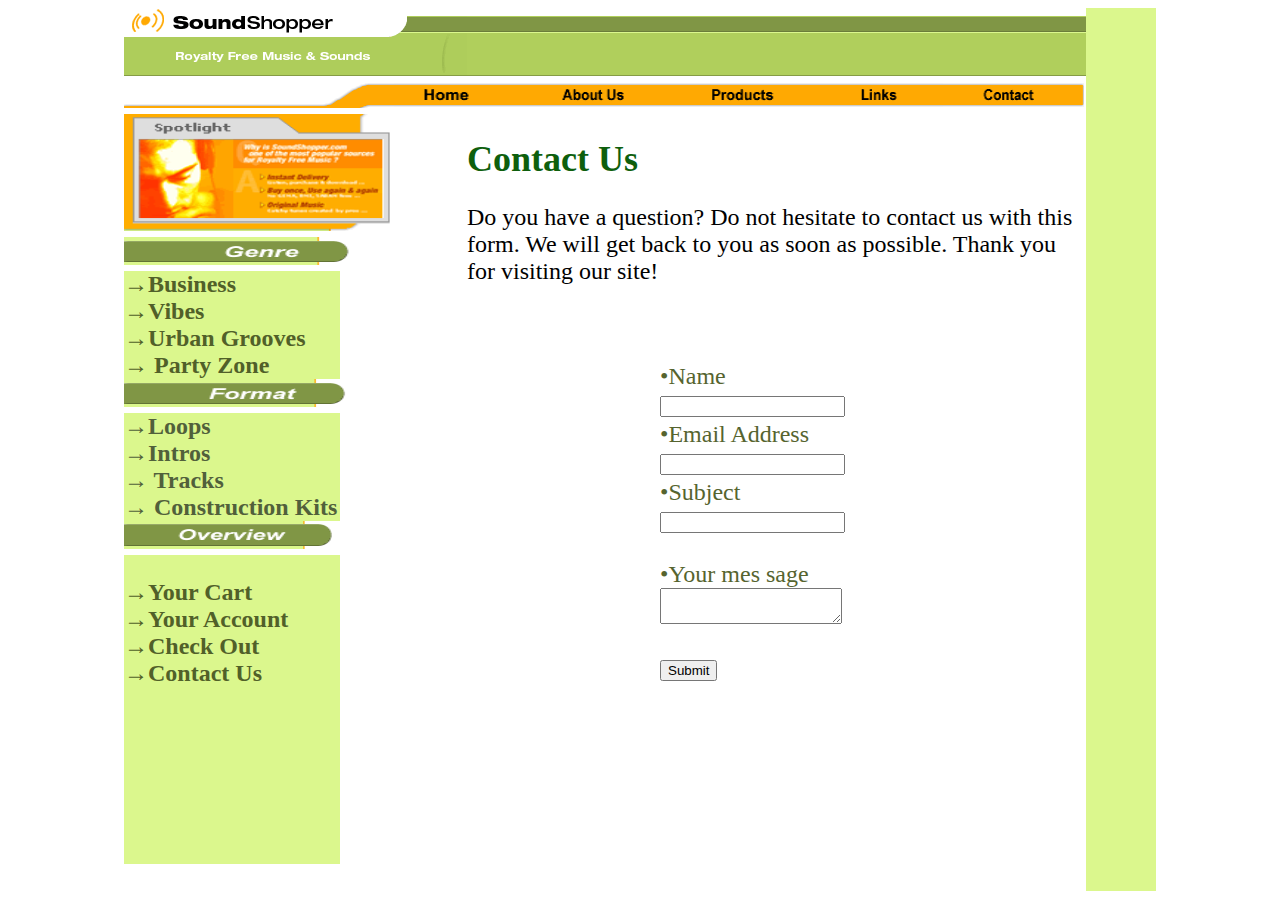
<file: bai 2.5/contact.html>
<!doctype html>
<html>
<head>
<meta charset="utf-8">
<title>Untitled Document</title>
<style type="text/css">
.body {
    background-image: url(Images/banner_bg.gif);
    background-repeat: repeat-x;
}
</style>
<link href="css.css" rel="stylesheet" type="text/css">
<script type="text/javascript">
function MM_preloadImages() { //v3.0
  var d=document; if(d.images){ if(!d.MM_p) d.MM_p=new Array();
    var i,j=d.MM_p.length,a=MM_preloadImages.arguments; for(i=0; i<a.length; i++)
    if (a[i].indexOf("#")!=0){ d.MM_p[j]=new Image; d.MM_p[j++].src=a[i];}}
}

function MM_swapImgRestore() { //v3.0
  var i,x,a=document.MM_sr; for(i=0;a&&i<a.length&&(x=a[i])&&x.oSrc;i++) x.src=x.oSrc;
}

function MM_findObj(n, d) { //v4.01
  var p,i,x;  if(!d) d=document; if((p=n.indexOf("?"))>0&&parent.frames.length) {
    d=parent.frames[n.substring(p+1)].document; n=n.substring(0,p);}
  if(!(x=d[n])&&d.all) x=d.all[n]; for (i=0;!x&&i<d.forms.length;i++) x=d.forms[i][n];
  for(i=0;!x&&d.layers&&i<d.layers.length;i++) x=MM_findObj(n,d.layers[i].document);
  if(!x && d.getElementById) x=d.getElementById(n); return x;
}

function MM_swapImage() { //v3.0
  var i,j=0,x,a=MM_swapImage.arguments; document.MM_sr=new Array; for(i=0;i<(a.length-2);i+=3)
   if ((x=MM_findObj(a[i]))!=null){document.MM_sr[j++]=x; if(!x.oSrc) x.oSrc=x.src; x.src=a[i+2];}
}
</script>
</head>

<body onLoad="MM_preloadImages('Images/home_over.gif','Images/about_over.gif','Images/Product_over.gif','Images/link_over.gif','Images/contact_over.gif')">
<table width="1032" height="306" border="0" align="center" cellpadding="0" cellspacing="0">
  <tbody>
    <tr align="left">
      <th height="68" colspan="2" align="right" scope="row"><img src="Images/Logo.gif" width="343" height="68" alt=""/></th>
      <td width="619" class="body">&nbsp;</td>
      <td width="70" rowspan="10" align="left" bgcolor="#DBF78D">&nbsp;</td>
    </tr>
    <tr>
      <th height="26" colspan="3" align="left" scope="row"><img src="Images/corner.gif" width="270" height="26" alt=""/><a href="template.html"><img src="Images/home_up.gif" alt="" width="121" height="26" id="Image1" onMouseOver="MM_swapImage('Image1','','Images/home_over.gif',1)" onMouseOut="MM_swapImgRestore()"/></a><a href="about.html"><img src="Images/about_up.gif" alt="" width="148" height="26" id="Image2" onMouseOver="MM_swapImage('Image2','','Images/about_over.gif',1)" onMouseOut="MM_swapImgRestore()"/></a><a href="products.html"><img src="Images/Product_up.gif" alt="" width="157" height="26" id="Image3" onMouseOver="MM_swapImage('Image3','','Images/Product_over.gif',1)" onMouseOut="MM_swapImgRestore()"/></a><a href="#"><img src="Images/link_up.gif" alt="" width="123" height="26" id="Image4" onMouseOver="MM_swapImage('Image4','','Images/link_over.gif',1)" onMouseOut="MM_swapImgRestore()"/></a><a href="contact.html"><img src="Images/contact_up.gif" alt="" width="141" height="26" id="Image5" onMouseOver="MM_swapImage('Image5','','Images/contact_over.gif',1)" onMouseOut="MM_swapImgRestore()"/></a></th>
    </tr>
    <tr align="left">
      <th colspan="2" scope="row"><img src="Images/spotlight.gif" width="273" height="117" alt=""/></th>
      <td rowspan="7" valign="top"><p><strong style="color: #0E5F0D; font-size: 36px;">Contact Us</strong></p>
      <p><span style="color: #000000">Do you have a question? Do not hesitate to contact us with this form. We will get back to you as soon as possible. Thank you for visiting our site!</span></p>
      <p>&nbsp;</p>
      <table width="239" border="0" align="center">
        <tbody>
          <tr>
            <td width="233" align="left">•Name<br>              
              <input type="text" name="textfield" id="textfield"></td>
          </tr>
          <tr>
            <td align="left"><label for="email">•Email Address</label>
              <input type="email" name="email" id="email"></td>
          </tr>
          <tr>
            <td align="left"><label for="textfield2">•Subject</label>
              <br>
              <input type="text" name="textfield2" id="textfield2"></td>
          </tr>
          <tr>
            <td align="left"><p>
                  <label for="textarea">•Your mes</label>
              sage
              <textarea name="textarea" id="textarea"></textarea>
            </p>
              <p>
                <input type="submit" name="submit" id="submit" value="Submit">
              </p></td>
          </tr>
        </tbody>
      </table>
      <p>&nbsp;</p></td>
    </tr>
    <tr align="left">
      <th colspan="2" scope="row"><img src="Images/Genre.gif" width="258" height="28" alt=""/></th>
    </tr>
    <tr>
      <th width="216" bgcolor="#DBF78D" style="text-align: left; color: #516029;" scope="row">→Business<br>
        →Vibes<br>
        →Urban Grooves<br>
      → Party Zone</th>
      <th width="127" scope="row">&nbsp;</th>
    </tr>
    <tr align="left">
      <th colspan="2" scope="row"><img src="Images/Format.gif" width="254" height="28" alt=""/></th>
    </tr>
    <tr>
      <th bgcolor="#DBF78D" style="text-align: left; color: #51603B;" scope="row">→Loops<br>
        →Intros<br>
        → Tracks<br>
      → Construction Kits</th>
      <th scope="row">&nbsp;</th>
    </tr>
    <tr align="left">
      <th colspan="2" scope="row"><img src="Images/Overview.gif" width="239" height="28" alt=""/></th>
    </tr>
    <tr>
      <th bgcolor="#DBF78D" style="text-align: left; color: #516029;" scope="row"><p>→Your Cart<br>
        →Your Account<br>
        →Check Out<br>
      →Contact Us</p>
      <p>&nbsp;</p>
      <p>&nbsp;</p>
      <p>&nbsp;</p></th>
      <th scope="row">&nbsp;</th>
    </tr>
    <tr>
      <th colspan="2" scope="row">&nbsp;</th>
      <td valign="top">&nbsp;</td>
    </tr>
  </tbody>
</table>
</body>
</html>
</file>
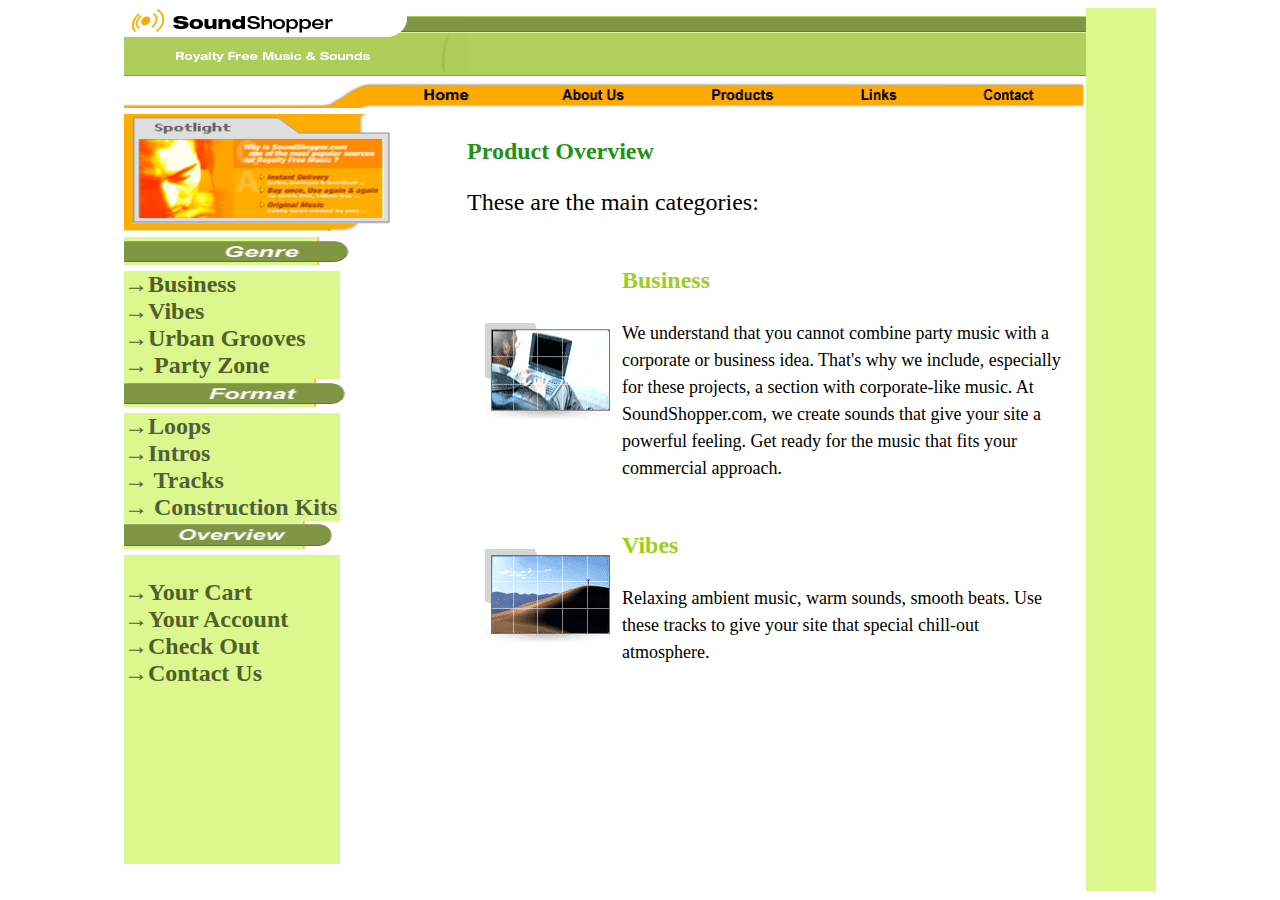
<file: bai 2.5/products.html>
<!doctype html>
<html>
<head>
<meta charset="utf-8">
<title>Untitled Document</title>
<style type="text/css">
.body {
    background-image: url(Images/banner_bg.gif);
    background-repeat: repeat-x;
}
</style>
<link href="css.css" rel="stylesheet" type="text/css">
<script type="text/javascript">
function MM_preloadImages() { //v3.0
  var d=document; if(d.images){ if(!d.MM_p) d.MM_p=new Array();
    var i,j=d.MM_p.length,a=MM_preloadImages.arguments; for(i=0; i<a.length; i++)
    if (a[i].indexOf("#")!=0){ d.MM_p[j]=new Image; d.MM_p[j++].src=a[i];}}
}

function MM_swapImgRestore() { //v3.0
  var i,x,a=document.MM_sr; for(i=0;a&&i<a.length&&(x=a[i])&&x.oSrc;i++) x.src=x.oSrc;
}

function MM_findObj(n, d) { //v4.01
  var p,i,x;  if(!d) d=document; if((p=n.indexOf("?"))>0&&parent.frames.length) {
    d=parent.frames[n.substring(p+1)].document; n=n.substring(0,p);}
  if(!(x=d[n])&&d.all) x=d.all[n]; for (i=0;!x&&i<d.forms.length;i++) x=d.forms[i][n];
  for(i=0;!x&&d.layers&&i<d.layers.length;i++) x=MM_findObj(n,d.layers[i].document);
  if(!x && d.getElementById) x=d.getElementById(n); return x;
}

function MM_swapImage() { //v3.0
  var i,j=0,x,a=MM_swapImage.arguments; document.MM_sr=new Array; for(i=0;i<(a.length-2);i+=3)
   if ((x=MM_findObj(a[i]))!=null){document.MM_sr[j++]=x; if(!x.oSrc) x.oSrc=x.src; x.src=a[i+2];}
}
</script>
</head>

<body onLoad="MM_preloadImages('Images/home_over.gif','Images/about_over.gif','Images/Product_over.gif','Images/link_over.gif','Images/contact_over.gif')">
<table width="1032" height="306" border="0" align="center" cellpadding="0" cellspacing="0">
  <tbody>
    <tr align="left">
      <th height="68" colspan="2" align="right" scope="row"><img src="Images/Logo.gif" width="343" height="68" alt=""/></th>
      <td width="619" class="body">&nbsp;</td>
      <td width="70" rowspan="10" align="left" bgcolor="#DBF78D">&nbsp;</td>
    </tr>
    <tr>
      <th height="26" colspan="3" align="left" scope="row"><img src="Images/corner.gif" width="270" height="26" alt=""/><a href="template.html"><img src="Images/home_up.gif" alt="" width="121" height="26" id="Image1" onMouseOver="MM_swapImage('Image1','','Images/home_over.gif',1)" onMouseOut="MM_swapImgRestore()"/></a><a href="about.html"><img src="Images/about_up.gif" alt="" width="148" height="26" id="Image2" onMouseOver="MM_swapImage('Image2','','Images/about_over.gif',1)" onMouseOut="MM_swapImgRestore()"/></a><a href="products.html"><img src="Images/Product_up.gif" alt="" width="157" height="26" id="Image3" onMouseOver="MM_swapImage('Image3','','Images/Product_over.gif',1)" onMouseOut="MM_swapImgRestore()"/></a><a href="#"><img src="Images/link_up.gif" alt="" width="123" height="26" id="Image4" onMouseOver="MM_swapImage('Image4','','Images/link_over.gif',1)" onMouseOut="MM_swapImgRestore()"/></a><a href="contact.html"><img src="Images/contact_up.gif" alt="" width="141" height="26" id="Image5" onMouseOver="MM_swapImage('Image5','','Images/contact_over.gif',1)" onMouseOut="MM_swapImgRestore()"/></a></th>
    </tr>
    <tr align="left">
      <th colspan="2" scope="row"><img src="Images/spotlight.gif" width="273" height="117" alt=""/></th>
      <td rowspan="7" valign="top"><p><strong style="color: #229215">Product Overview</strong></p>
      <p><span style="font-size: 24px; color: #000000;">These are the main categories:</span>      </p>
      <table width="589" height="175" border="0" align="center">
        <tbody>
          <tr>
            <td width="133" height="92"><img src="Images/icon-business.gif" width="133" height="96" alt=""/></td>
            <td width="446" align="left" valign="top"><p><strong style="font-size: 24px; color: #A0CB29;">Business</strong></p>
              <p><span style="font-size: 18px; color: #000000;">We understand that you cannot combine party music with a corporate or business idea. That's why we include, especially for these projects, a section with corporate-like music. At SoundShopper.com, we create sounds that give your site a powerful feeling. Get ready for the music that fits your commercial approach.</span></p></td>
          </tr>
          <tr>
            <td><img src="Images/icon-vibes.gif" width="133" height="93" alt=""/></td>
            <td align="left" valign="top"><p><strong><span style="color: #9DCF13">Vibes</span></strong></p>
              <p><span style="font-size: 18px; color: #000000;">Relaxing ambient music, warm sounds, smooth beats. Use these tracks to give your site that special chill-out atmosphere.</span></p></td>
          </tr>
        </tbody>
    </table>
      <p>&nbsp;</p></td>
    </tr>
    <tr align="left">
      <th colspan="2" scope="row"><img src="Images/Genre.gif" width="258" height="28" alt=""/></th>
    </tr>
    <tr>
      <th width="216" bgcolor="#DBF78D" style="text-align: left; color: #516029;" scope="row">→Business<br>
        →Vibes<br>
        →Urban Grooves<br>
      → Party Zone</th>
      <th width="127" scope="row">&nbsp;</th>
    </tr>
    <tr align="left">
      <th colspan="2" scope="row"><img src="Images/Format.gif" width="254" height="28" alt=""/></th>
    </tr>
    <tr>
      <th bgcolor="#DBF78D" style="text-align: left; color: #51603B;" scope="row">→Loops<br>
        →Intros<br>
        → Tracks<br>
      → Construction Kits</th>
      <th scope="row">&nbsp;</th>
    </tr>
    <tr align="left">
      <th colspan="2" scope="row"><img src="Images/Overview.gif" width="239" height="28" alt=""/></th>
    </tr>
    <tr>
      <th bgcolor="#DBF78D" style="text-align: left; color: #516029;" scope="row"><p>→Your Cart<br>
        →Your Account<br>
        →Check Out<br>
      →Contact Us</p>
      <p>&nbsp;</p>
      <p>&nbsp;</p>
      <p>&nbsp;</p></th>
      <th scope="row">&nbsp;</th>
    </tr>
    <tr>
      <th colspan="2" scope="row">&nbsp;</th>
      <td valign="top">&nbsp;</td>
    </tr>
  </tbody>
</table>
</body>
</html>
</file>
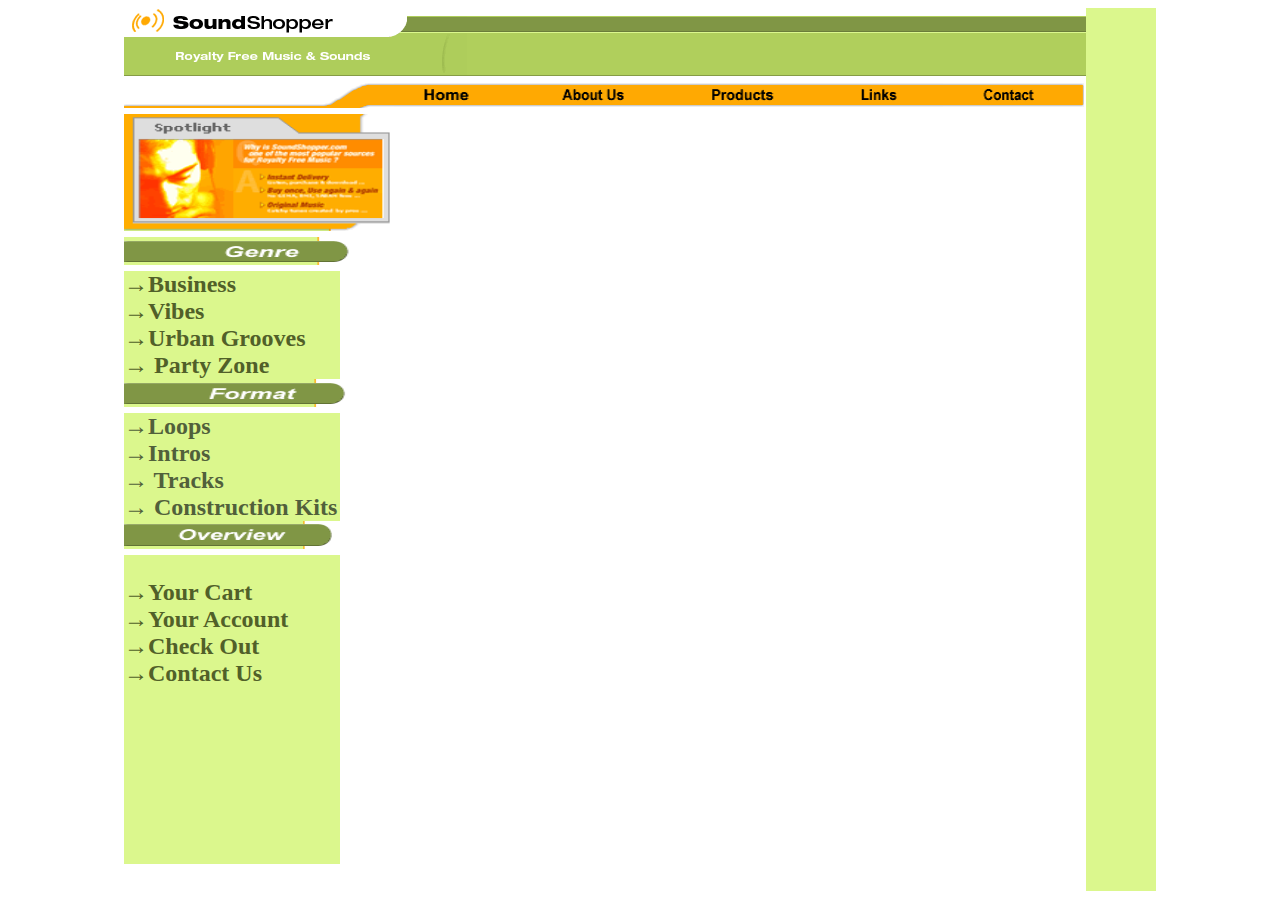
<file: bai 2.5/template - Copy.html>
<!doctype html>
<html>
<head>
<meta charset="utf-8">
<title>Untitled Document</title>
<style type="text/css">
.body {
    background-image: url(Images/banner_bg.gif);
    background-repeat: repeat-x;
}
</style>
<link href="css.css" rel="stylesheet" type="text/css">
<script type="text/javascript">
function MM_preloadImages() { //v3.0
  var d=document; if(d.images){ if(!d.MM_p) d.MM_p=new Array();
    var i,j=d.MM_p.length,a=MM_preloadImages.arguments; for(i=0; i<a.length; i++)
    if (a[i].indexOf("#")!=0){ d.MM_p[j]=new Image; d.MM_p[j++].src=a[i];}}
}

function MM_swapImgRestore() { //v3.0
  var i,x,a=document.MM_sr; for(i=0;a&&i<a.length&&(x=a[i])&&x.oSrc;i++) x.src=x.oSrc;
}

function MM_findObj(n, d) { //v4.01
  var p,i,x;  if(!d) d=document; if((p=n.indexOf("?"))>0&&parent.frames.length) {
    d=parent.frames[n.substring(p+1)].document; n=n.substring(0,p);}
  if(!(x=d[n])&&d.all) x=d.all[n]; for (i=0;!x&&i<d.forms.length;i++) x=d.forms[i][n];
  for(i=0;!x&&d.layers&&i<d.layers.length;i++) x=MM_findObj(n,d.layers[i].document);
  if(!x && d.getElementById) x=d.getElementById(n); return x;
}

function MM_swapImage() { //v3.0
  var i,j=0,x,a=MM_swapImage.arguments; document.MM_sr=new Array; for(i=0;i<(a.length-2);i+=3)
   if ((x=MM_findObj(a[i]))!=null){document.MM_sr[j++]=x; if(!x.oSrc) x.oSrc=x.src; x.src=a[i+2];}
}
</script>
</head>

<body onLoad="MM_preloadImages('Images/home_over.gif','Images/about_over.gif','Images/Product_over.gif','Images/link_over.gif','Images/contact_over.gif')">
<table width="1032" height="306" border="0" align="center" cellpadding="0" cellspacing="0">
  <tbody>
    <tr align="left">
      <th height="68" colspan="2" align="right" scope="row"><img src="Images/Logo.gif" width="343" height="68" alt=""/></th>
      <td width="619" class="body">&nbsp;</td>
      <td width="70" rowspan="10" align="left" bgcolor="#DBF78D">&nbsp;</td>
    </tr>
    <tr>
      <th height="26" colspan="3" align="left" scope="row"><img src="Images/corner.gif" width="270" height="26" alt=""/><a href="template.html"><img src="Images/home_up.gif" alt="" width="121" height="26" id="Image1" onMouseOver="MM_swapImage('Image1','','Images/home_over.gif',1)" onMouseOut="MM_swapImgRestore()"/></a><a href="about.html"><img src="Images/about_up.gif" alt="" width="148" height="26" id="Image2" onMouseOver="MM_swapImage('Image2','','Images/about_over.gif',1)" onMouseOut="MM_swapImgRestore()"/></a><a href="products.html"><img src="Images/Product_up.gif" alt="" width="157" height="26" id="Image3" onMouseOver="MM_swapImage('Image3','','Images/Product_over.gif',1)" onMouseOut="MM_swapImgRestore()"/></a><a href="#"><img src="Images/link_up.gif" alt="" width="123" height="26" id="Image4" onMouseOver="MM_swapImage('Image4','','Images/link_over.gif',1)" onMouseOut="MM_swapImgRestore()"/></a><a href="contact.html"><img src="Images/contact_up.gif" alt="" width="141" height="26" id="Image5" onMouseOver="MM_swapImage('Image5','','Images/contact_over.gif',1)" onMouseOut="MM_swapImgRestore()"/></a></th>
    </tr>
    <tr align="left">
      <th colspan="2" scope="row"><img src="Images/spotlight.gif" width="273" height="117" alt=""/></th>
      <td rowspan="7" valign="top">&nbsp;</td>
    </tr>
    <tr align="left">
      <th colspan="2" scope="row"><img src="Images/Genre.gif" width="258" height="28" alt=""/></th>
    </tr>
    <tr>
      <th width="216" bgcolor="#DBF78D" style="text-align: left; color: #516029;" scope="row">→Business<br>
        →Vibes<br>
        →Urban Grooves<br>
      → Party Zone</th>
      <th width="127" scope="row">&nbsp;</th>
    </tr>
    <tr align="left">
      <th colspan="2" scope="row"><img src="Images/Format.gif" width="254" height="28" alt=""/></th>
    </tr>
    <tr>
      <th bgcolor="#DBF78D" style="text-align: left; color: #51603B;" scope="row">→Loops<br>
        →Intros<br>
        → Tracks<br>
      → Construction Kits</th>
      <th scope="row">&nbsp;</th>
    </tr>
    <tr align="left">
      <th colspan="2" scope="row"><img src="Images/Overview.gif" width="239" height="28" alt=""/></th>
    </tr>
    <tr>
      <th bgcolor="#DBF78D" style="text-align: left; color: #516029;" scope="row"><p>→Your Cart<br>
        →Your Account<br>
        →Check Out<br>
      →Contact Us</p>
      <p>&nbsp;</p>
      <p>&nbsp;</p>
      <p>&nbsp;</p></th>
      <th scope="row">&nbsp;</th>
    </tr>
    <tr>
      <th colspan="2" scope="row">&nbsp;</th>
      <td valign="top">&nbsp;</td>
    </tr>
  </tbody>
</table>
</body>
</html>
</file>
<file: bai2.2/style.css>
.vien {
border-left:6px dotted #309C2D;
}
a {
font-family: Courier New;text-decoration:none;color:#309C2D;
font-weight:bold;font-size:15px;
}
a:hover {
text-decoration:underline;
}
body {
    SCROLLBAR-FACE-COLOR: #306932;
    SCROLLBAR-ARROW-COLOR: #002F00;
    SCROLLBAR-TRACK-COLOR: #FFFFFF;
    font-size: 16px;
    text-align: center;
}
.tieude {
font-family:Arial, Helvetica, sans-serif;
font-size:30px;color:#000000;font-weight:bold; }
.noidung {
font-family:tahoma;font-size:12px;color:#000000;
}
.nen{
background-image:url(images/nen.gif); background-repeat:repeat-x;
}
.bienphai {
border-right:4px solid #356736;
}
</file>
<file: bai2.3/css.css>
/* CSS Document */

body {
margin:0px 0px 0px 0px;
}

.nen {
background-image:url(IMAGES/chuyensac.jpg);
background-repeat:repeat-y;
background-position:right;
}
.nenmenu {
    background-image: url(IMAGES/nen_thucdon.jpg);
    background-repeat: repeat-x;
	}
.tieude {
font-family:tahoma;
font-size:40px;
color:#FF6600;
font-weight:bold;
padding-left:15px;
}

.noidung {
font-family:tahoma;
font-size:12px;
color:#000066;
padding-left:15px;
	background-image: url("IMAGES/sua.gif");
	background-repeat: no-repeat
}

a {
	font-family: tahoma;
	font-size: 11px;
	color: #FFFFFF;
	font-weight: bold;
}

a:hover {
	text-decoration: underline;
	color: #0000FF;
}
</file>
<file: bai 2.5/css.css>
.vien {
border-left:6px dotted #309C2D;
}
a {
font-family: Courier New;text-decoration:none;color:#309C2D;
font-weight:bold;font-size:15px;
}
a:hover {
text-decoration:underline;
}
body {
    SCROLLBAR-FACE-COLOR: #306932;
    SCROLLBAR-ARROW-COLOR: #002F00;
    SCROLLBAR-TRACK-COLOR: #FFFFFF;
    font-size: 24px;
    color: #56642F;
}
.tieude {
font-family:Arial, Helvetica, sans-serif;
font-size:30px;color:#000000;font-weight:bold; }
.noidung {
    font-family: tahoma;
    font-size: 24px;
    color: #000000;
}
.nen{
background-image:url(../Bai%202.2%20-%20Hoacanh/images/nen.gif); background-repeat:repeat-x;
}
.bienphai {
border-right:4px solid #356736;
}
</file>
